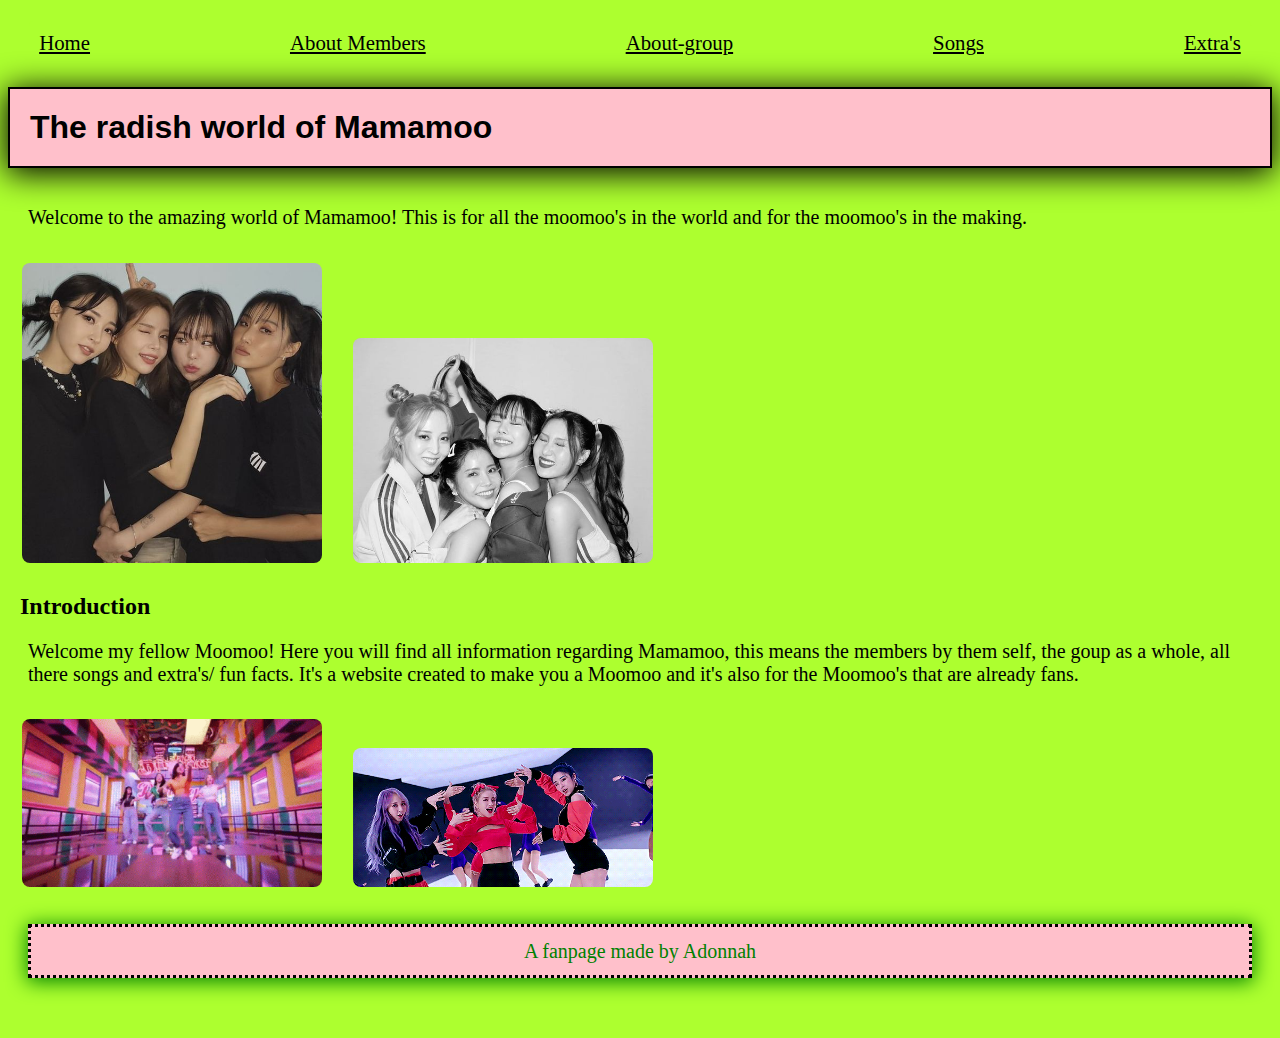
<file: index.html>
<!DOCTYPE html>
<html lang="en">
<head>
    <meta charset="UTF-8">
    <meta name="viewport" content="width=device-width, initial-scale=1.0">
    <title>The world of Mamamoo </title>
    <link rel="stylesheet" href="css/style.css">
</head>
<body>

    <header>

        <nav>
            <ul>
                    <li><a href="index.html">Home</a></li>
                    <li><a href="about-members.html">About Members</a></li> 
                    <li><a href="about-group.html">About-group</a></li> 
                    <li><a href="songs.html">Songs</a></li> 
                    <li><a href="extras.html">Extra's</a></li> 
            </ul>
        </nav>
    </header>

    <main>
        
        <section> 
            <h1>The radish world of Mamamoo</h1>
            <p>Welcome to the amazing world of Mamamoo! This is for all the moomoo's in the world and for the moomoo's in the making. </p>
            <img src="Images/mamamoopic1.jpg" alt="group picture of mamamoo">
            <img src="Images/mamamoolove.jpg" alt="group picture of mamamoo in back and white">
        </section>

        <section>
            <h2>Introduction</h2>
            <p>Welcome my fellow Moomoo! Here you will find all information regarding Mamamoo, this means the members by them self, the goup as a whole, all there songs and extra's/ fun facts.
                It's a website created to make you a Moomoo and it's also for the Moomoo's that are already fans.</p>
                <img src="Images/mamamoogif3.gif" alt="gif of mamamoo dingga video">
                <img src="Images/mamamoo2.gif" alt="gif of mamamoo hip video">

        </section>

        <aside></aside>
    </main>

    <footer>
      <p>
        A fanpage made by Adonnah 
      </p>
    </footer>
</body>
</html>
</file>
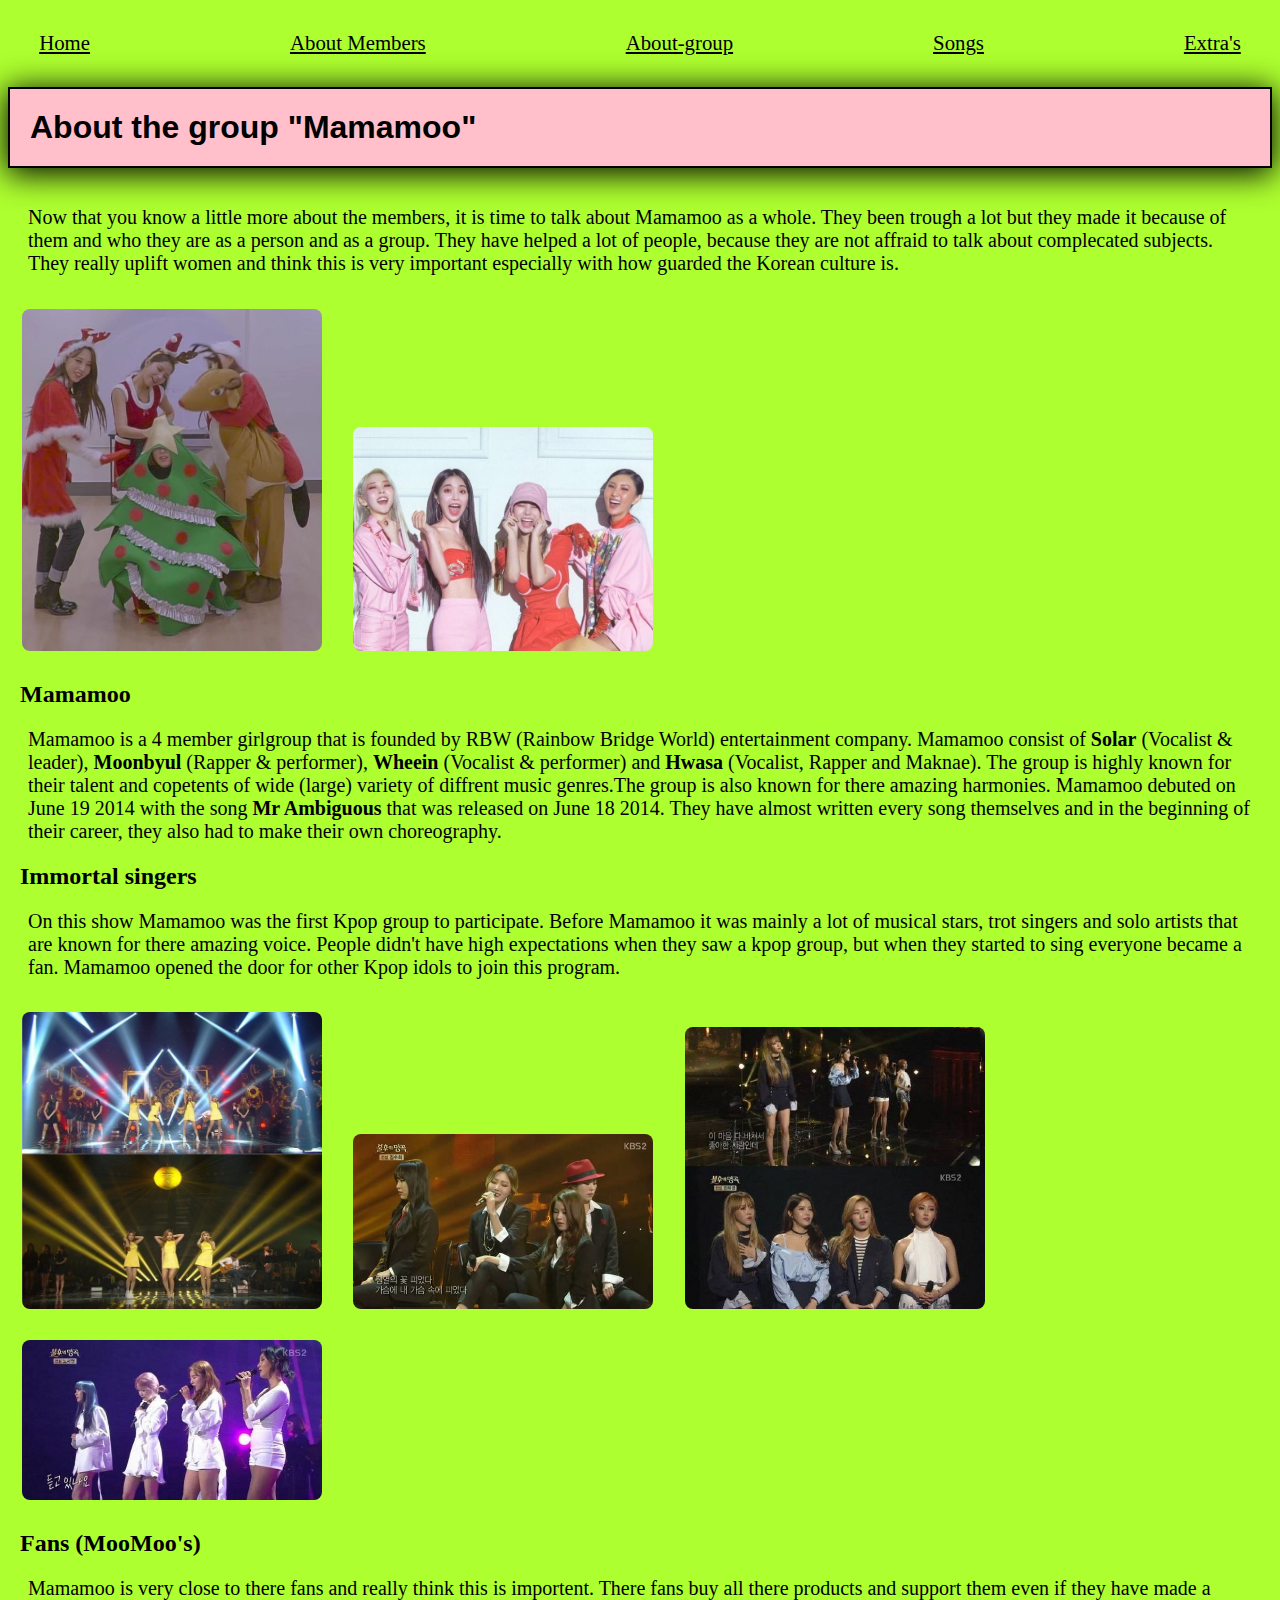
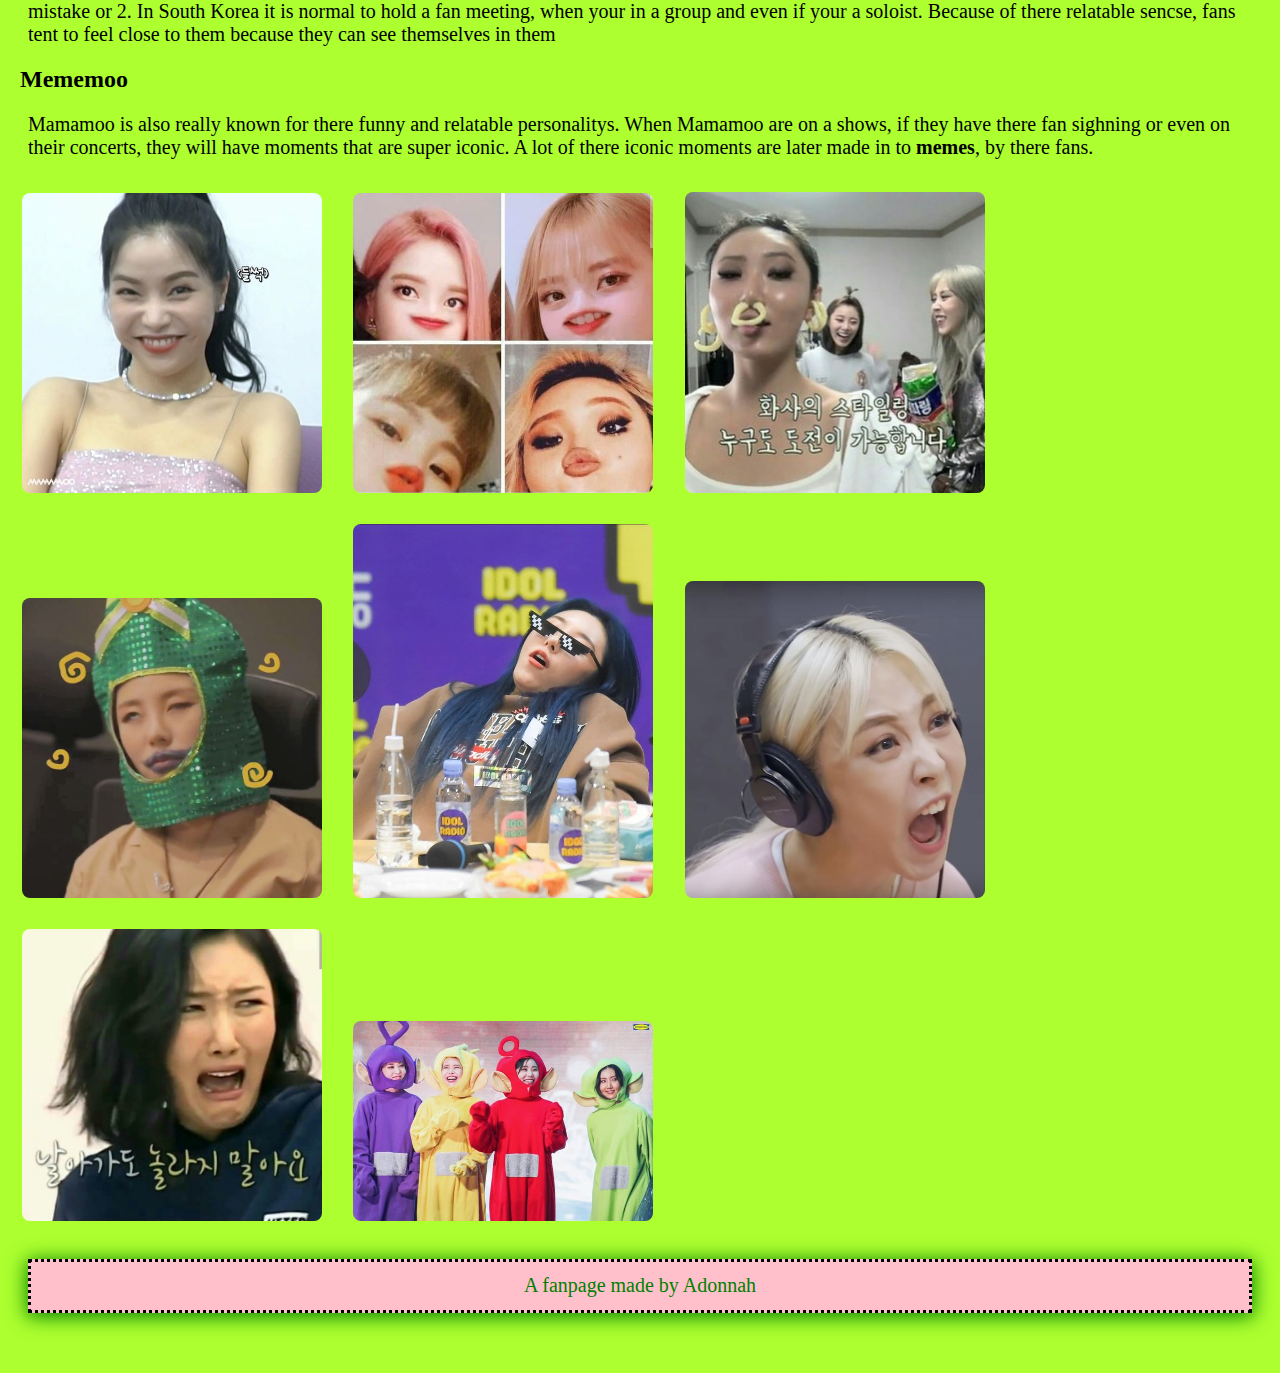
<file: about-group.html>
<!DOCTYPE html>
<html lang="en">
<head>
    <meta charset="UTF-8">
    <meta name="viewport" content="width=device-width, initial-scale=1.0">
    <title>About Group</title>
    <link rel="stylesheet" href="css/style.css">
</head>
<body>
   
    <header>
        <nav>
            <ul>
                    <li><a href="index.html">Home</a></li>
                    <li><a href="about-members.html">About Members</a></li> 
                    <li><a href="about-group.html">About-group</a></li> 
                    <li><a href="songs.html">Songs</a></li> 
                    <li><a href="extras.html">Extra's</a></li> 
            </ul>
        </nav>
    </header>

<main>

    <section> 
        <h1>About the group "Mamamoo"</h1>
        <p>Now that you know a little more about the members, it is time to talk about Mamamoo as a whole. They been trough a lot but they made it because of them and who they are as a person and as a group. They have helped a lot of people, because they are not affraid to talk about complecated subjects. 
           They really uplift women and think this is very important especially with how guarded the Korean culture is. </p>
    </section>
    <img src="Images/mememoo1.jpg" alt="christmas costume">
    <img src="Images/mamamoo2.jpg" alt="group picture of mamamoo">

    <section>
        <h2>Mamamoo</h2>
        <p>Mamamoo is a 4 member girlgroup that is founded by RBW (Rainbow Bridge World) entertainment company. Mamamoo consist of <Strong>Solar</Strong> (Vocalist & leader), <strong>Moonbyul</strong> (Rapper & performer), <strong>Wheein</strong> (Vocalist & performer) and <strong>Hwasa</strong> (Vocalist, Rapper and Maknae). 
           The group is highly known for their talent and copetents of wide (large) variety of diffrent music genres.The group is also known for there amazing harmonies. Mamamoo debuted on June 19 2014 with the song <strong>Mr Ambiguous</strong> that was released on June 18 2014. They have almost written every song themselves and in the beginning of their career, they also had to make their own choreography. 
        </p>
    </section>

    <section>
        <h2>Immortal singers</h2>
        <p>On this show Mamamoo was the first Kpop group to participate. Before Mamamoo it was mainly a lot of musical stars, trot singers and solo artists that are known for there amazing voice.
           People didn't have high expectations when they saw a kpop group, but when they started to sing everyone became a fan. Mamamoo opened the door for other Kpop idols to join this program. </p>
        <img src="Images/mamamooimmortal1.jpg" alt="mamamoo on stage">
        <img src="Images/immortalsongs1.jpg" alt="mamamoo on stage singing">
        <img src="Images/mamamooimmortal2.jpg" alt="mamamoo on stage performing">
        <img src="Images/immortalsongs.jpg" alt="mamamoo singing">
    </section>

    <section>
        <h2>Fans (MooMoo's)</h2>
        <p>Mamamoo is very close to there fans and really think this is importent. There fans buy all there products and support them even if they have made a mistake or 2. In South Korea it is normal to hold a fan meeting, when your in a group and even if your a soloist. 
           Because of there relatable sencse, fans tent to feel close to them because they can see themselves in them</p>
    </section>

    <section>
        <h2>Mememoo</h2>
        <p>Mamamoo is also really known for there funny and relatable personalitys. When Mamamoo are on a shows, if they have there fan sighning or even on their concerts, they will have moments that are super iconic. A lot of there iconic moments are later made in to <strong>memes</strong>, by there fans.</p>
        <img src="Images/mememoo9.jpg" alt="funny solar">
        <img src="Images/mememoo11.jpg" alt="funny picture of all the members">
        <img src="Images/mememoo.jpg" alt="hwasa with chips on her ears">
        <img src="Images/mememoo8.jppg.jpg" alt="funny wheein picture">
        <img src="Images/wheeinmeme.jpg" alt="Wheein meme">
        <img src="Images/mememoo5.jpg" alt="moonbyul funny picture">
        <img src="Images/mememoo3.jpg" alt="hwasa funny picture">
        <img src="Images/mamamoo31.jpg" alt="teletubies costume">
    </section>

    <aside></aside>
</main>
<footer>
    <p>
      A fanpage made by Adonnah 
    </p>
  </footer> 
</body>  
</html>
</file>
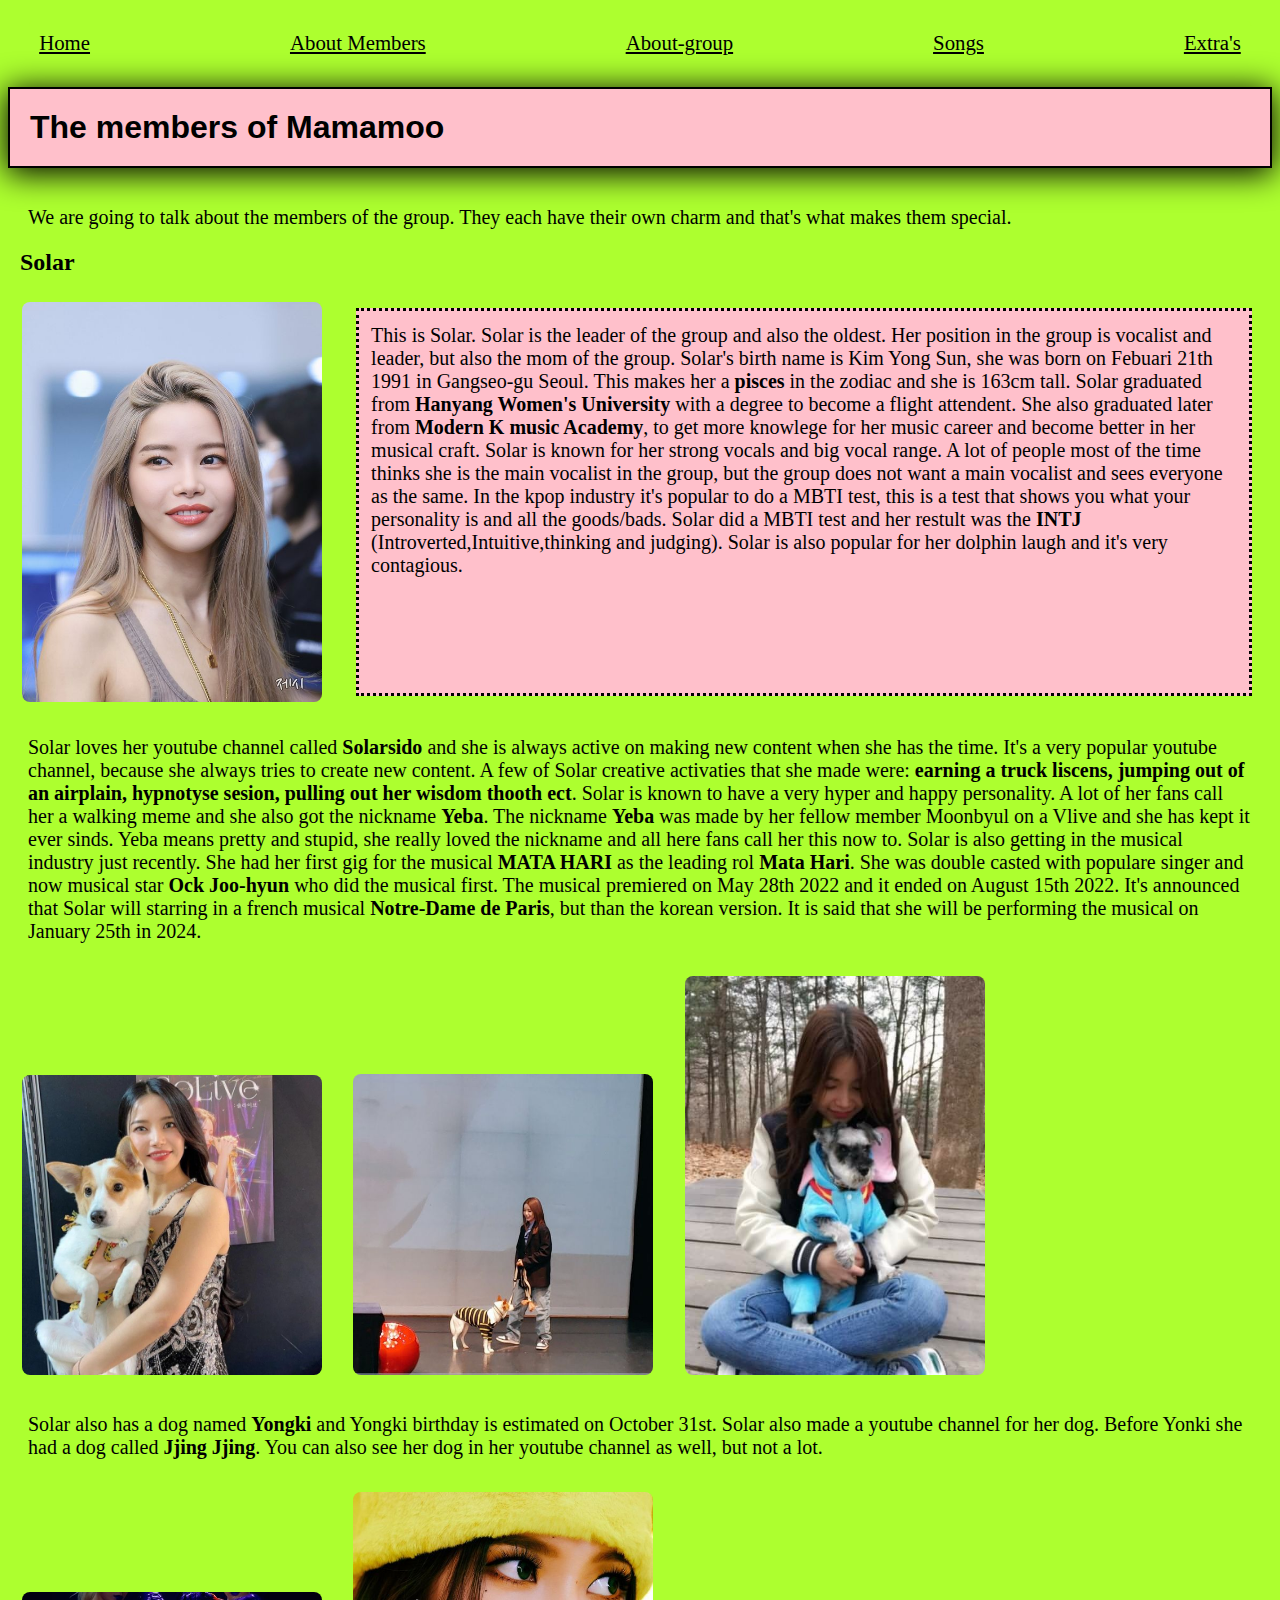
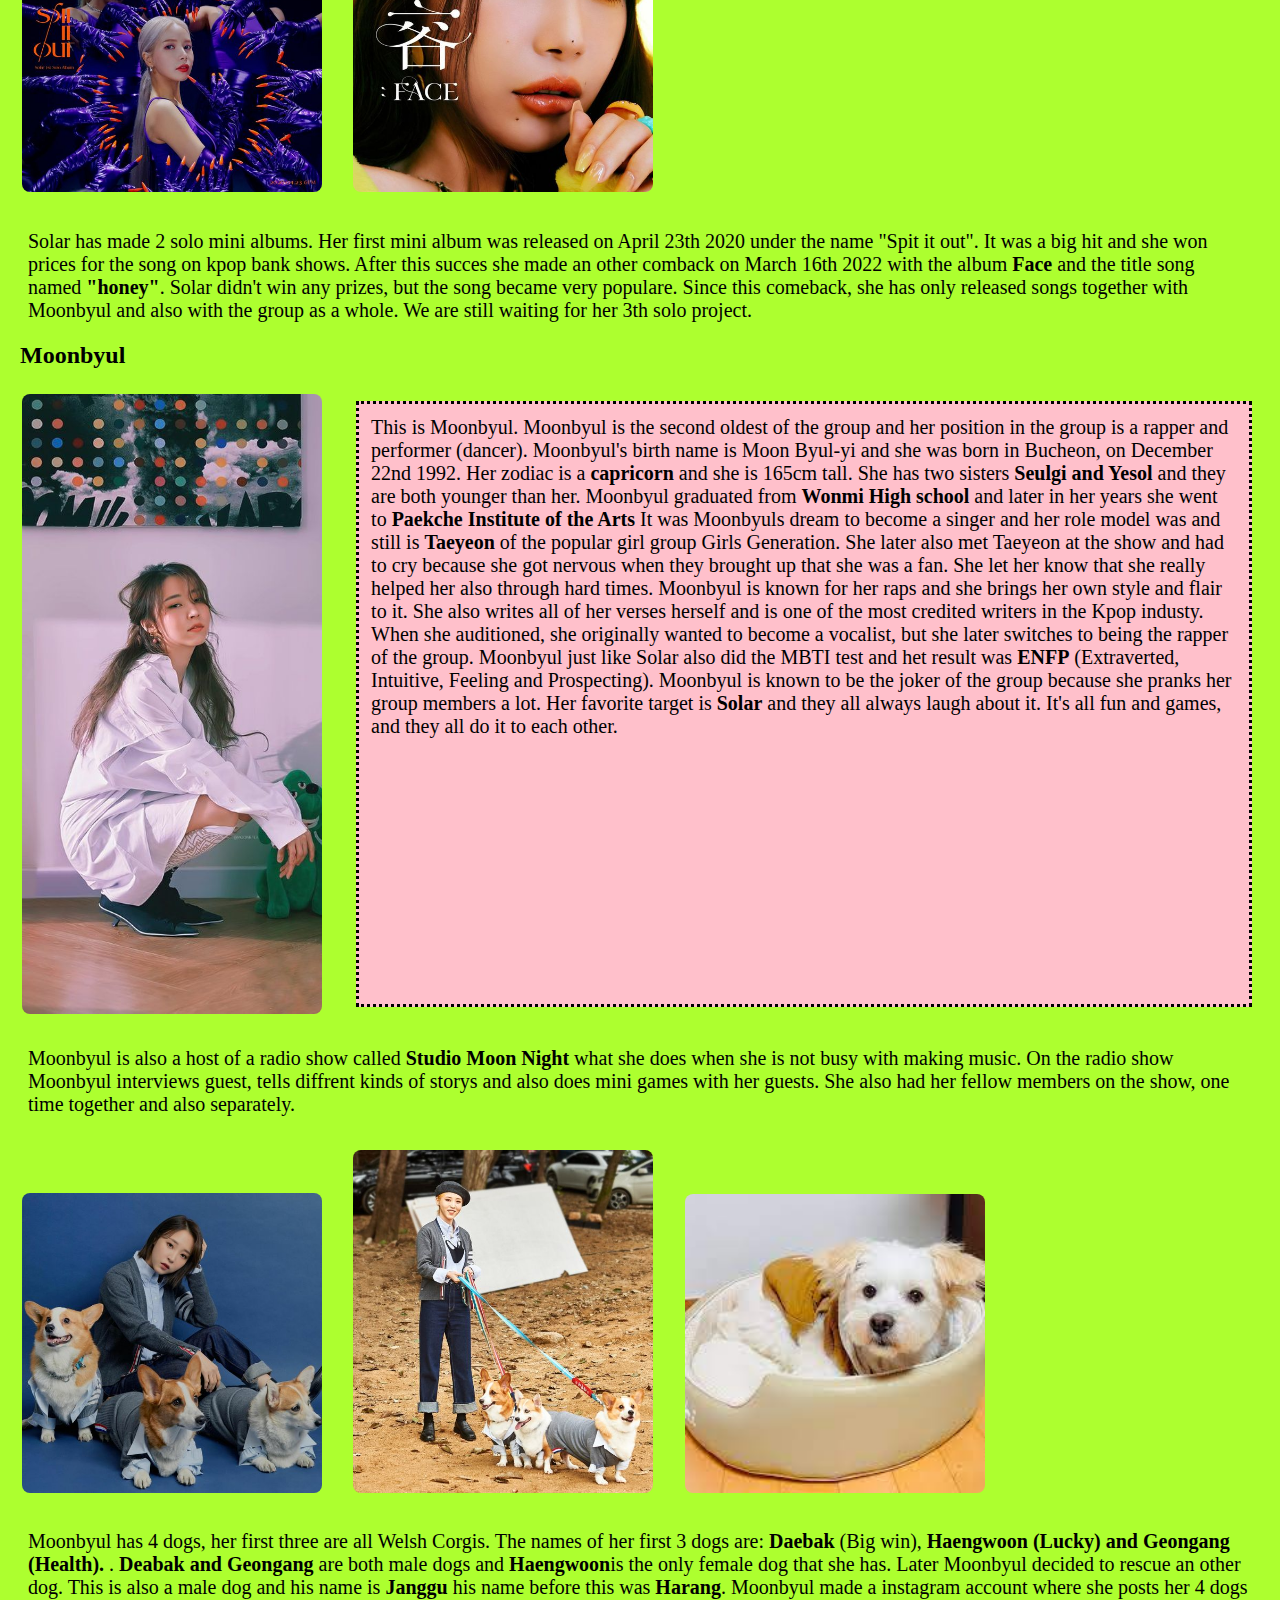
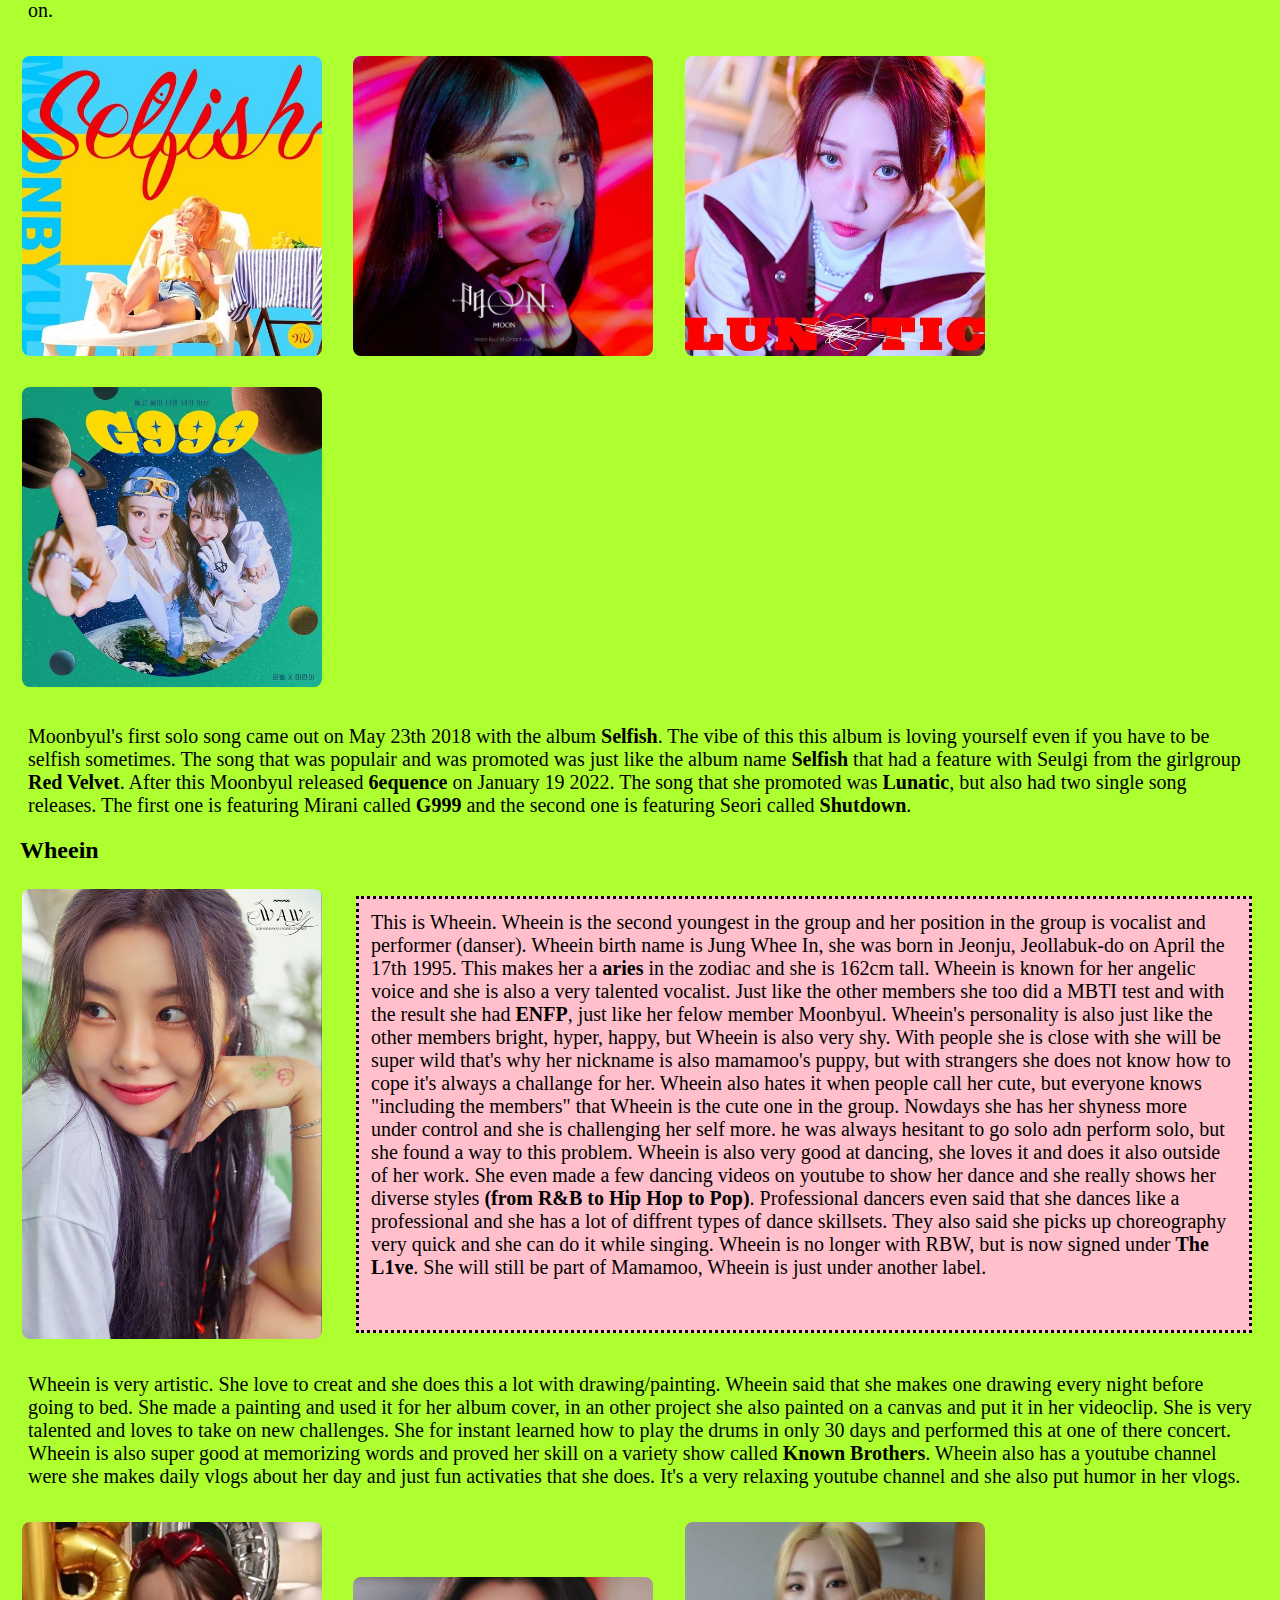
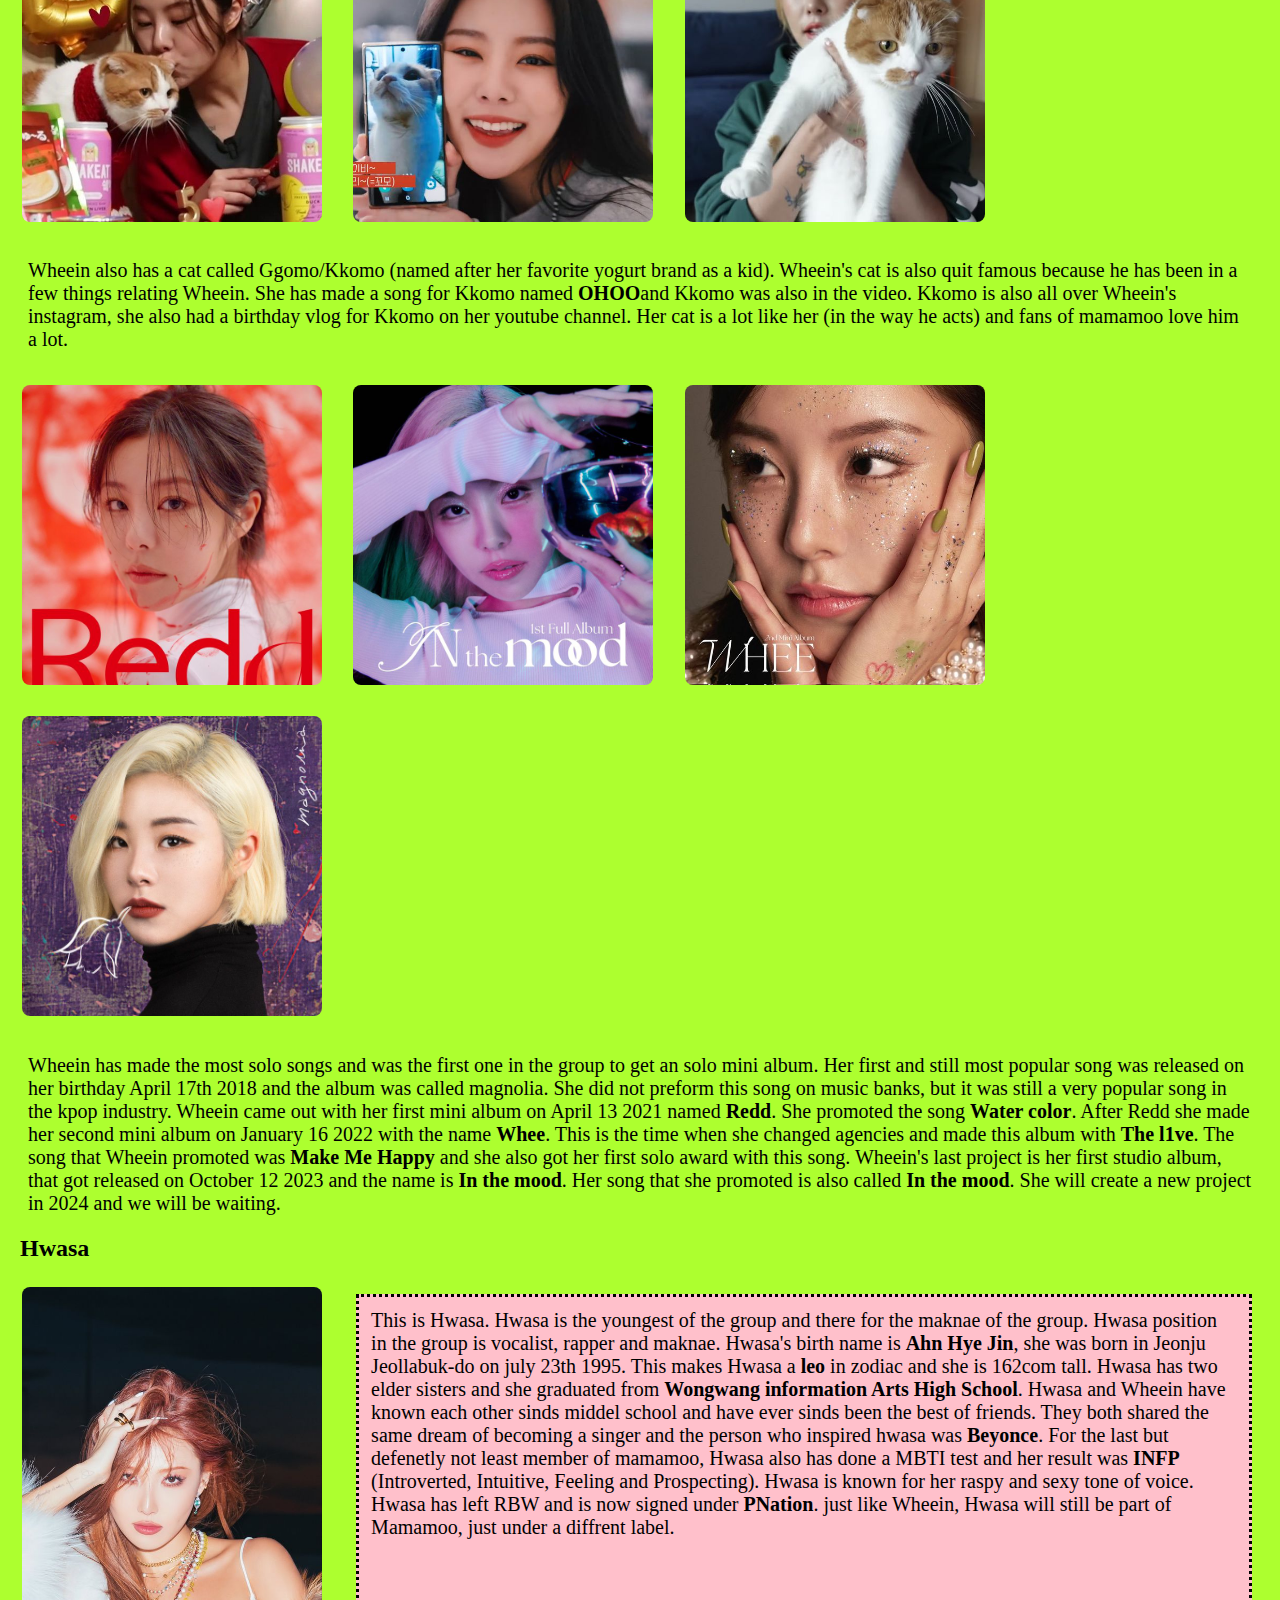
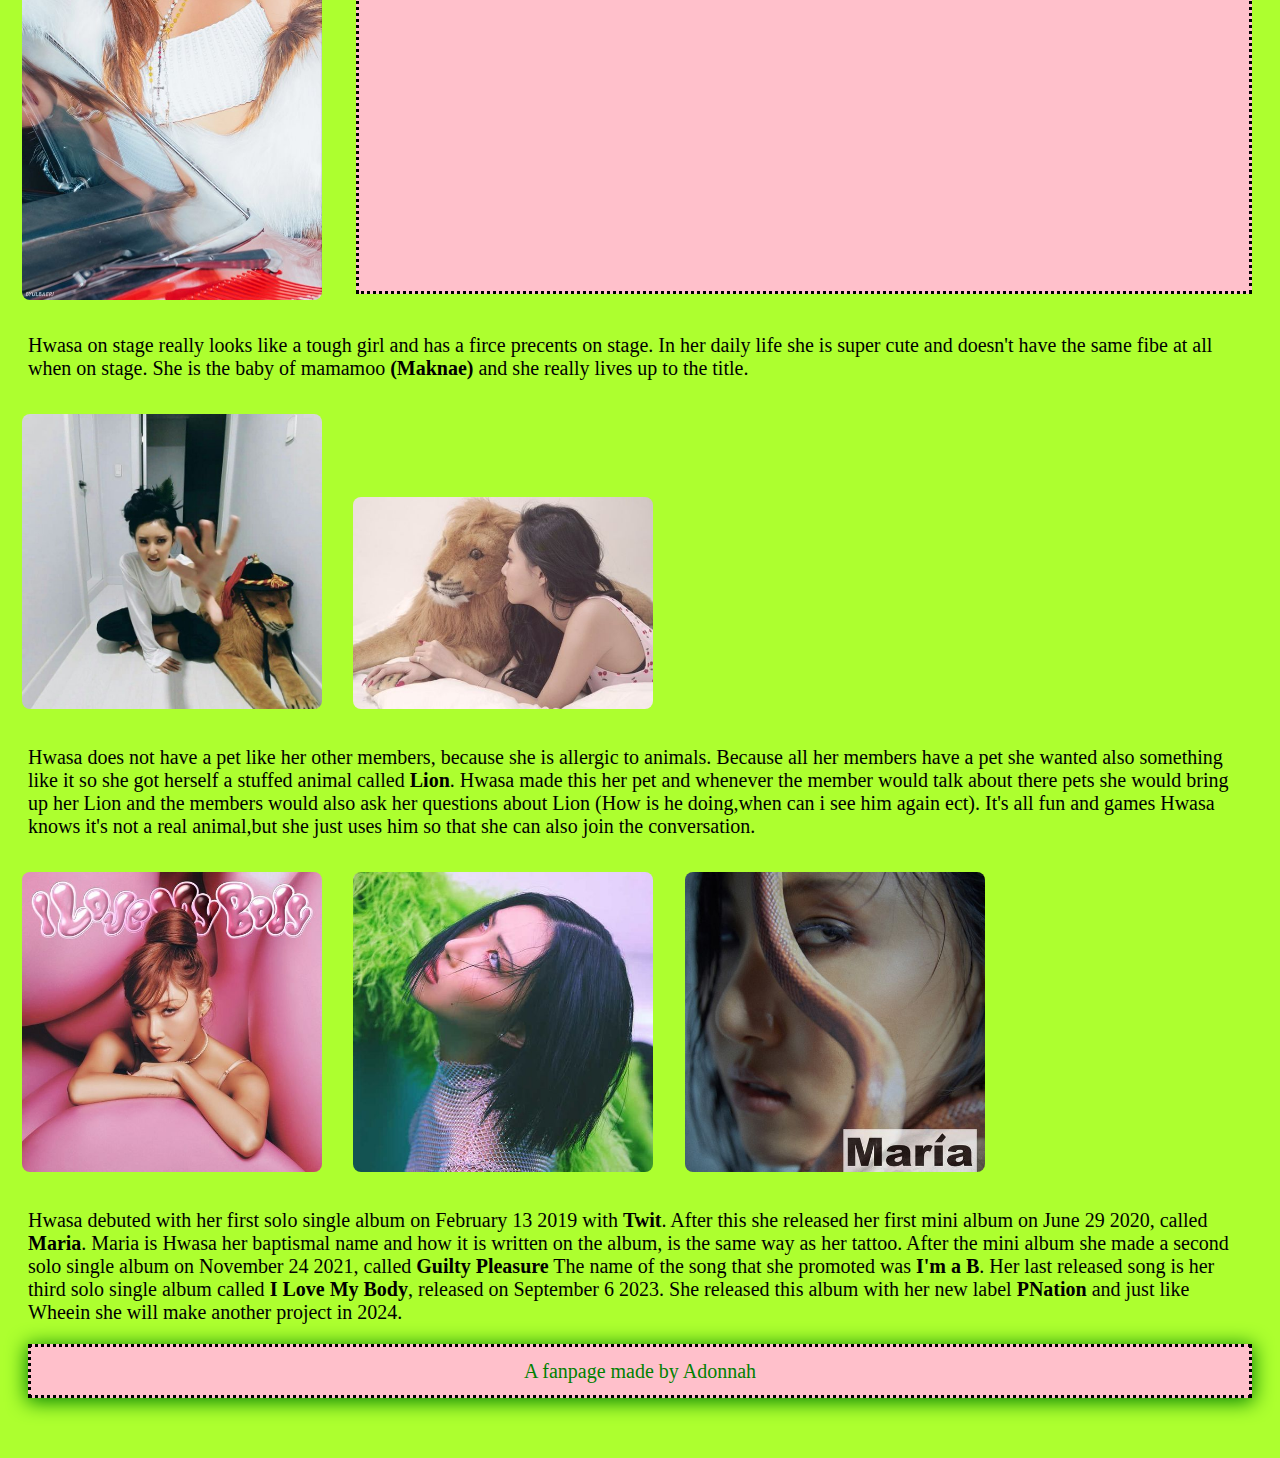
<file: about-members.html>
<!DOCTYPE html>
<html lang="en">
<head>
    <meta charset="UTF-8">
    <meta name="viewport" content="width=device-width, initial-scale=1.0">
    <title>About Members</title>
    <link rel="stylesheet" href="css/style.css">
</head>
<body>

    <header>
        <nav>
            <ul>
                <li><a href="index.html">Home</a></li>
                <li><a href="about-members.html">About Members</a></li> 
                <li><a href="about-group.html">About-group</a></li> 
                <li><a href="songs.html">Songs</a></li> 
                <li><a href="extras.html">Extra's</a></li> 
            </ul>
        </nav>
    </header>
    
    <main>
        <section>
            <h1>The members of Mamamoo</h1>
            <p>We are going to talk about the members of the group. They each have their own charm and that's what makes them special.</p>
        </section>

        <section>
            <h2>Solar</h2>
            <div class="Plaatjetekst">
        
                <img class="img_solar" src="Images/solar.jpg" alt="solar mamamoo">
                <p class="one">This is Solar. Solar is the leader of the group and also the oldest. Her position in the group is vocalist and leader, but also the mom of the group. Solar's birth name is Kim Yong Sun, she was born on Febuari 21th 1991 in Gangseo-gu Seoul. This makes her a <strong>pisces</strong> in the zodiac and she is 163cm tall. 
                Solar graduated from <strong>Hanyang Women's University</strong> with a degree to become a flight attendent. She also graduated later from <strong>Modern K music Academy</strong>, to get more knowlege for her music career and become better in her musical craft. Solar is known for her strong vocals and big vocal range. 
                A lot of people most of the time thinks she is the main vocalist in the group, but the group does not want a main vocalist and sees everyone as the same. In the kpop industry it's popular to do a MBTI test, this is a test that shows you what your personality is and all the goods/bads. Solar did a MBTI test and her restult was the <strong>INTJ</strong> (Introverted,Intuitive,thinking and judging).
                Solar is also popular for her dolphin laugh and it's very contagious.</p>
            </div>
            

            <p>Solar loves her youtube channel called <strong>Solarsido</strong> and she is always active on making new content when she has the time. It's a very popular youtube channel, because she always tries to create new content. A few of Solar creative activaties that she made were: <strong>earning a truck liscens, jumping out of an airplain, hypnotyse sesion, pulling out her wisdom thooth ect</strong>.
                Solar is known to have a very hyper and happy personality. A lot of her fans call her a walking meme and she also got the nickname <strong>Yeba</strong>. The nickname <strong>Yeba</strong> was made by her fellow member Moonbyul on a Vlive and she has kept it ever sinds. Yeba means pretty and stupid, she really loved the nickname and all here fans call her this now to.
                Solar is also getting in the musical industry just recently. She had her first gig for the musical <strong>MATA HARI</strong> as the leading rol <strong>Mata Hari</strong>. She was double casted with populare singer and now musical star <strong>Ock Joo-hyun</strong> who did the musical first. The musical premiered on May 28th 2022 and it ended on August 15th 2022.
                It's announced that Solar will starring in a french musical <strong>Notre-Dame de Paris</strong>, but than the korean version. It is said that she will be performing the musical on January 25th in 2024. </p>
            
                <img src="Images/solardog.jpg" alt="solar holding yongki">
                <img src="Images/solardog2.jpg" alt="solar and yonki">
                <img src="Images/solardog1.jpg" alt="solar holding jjing">

                <p> Solar also has a dog named <strong>Yongki</strong> and Yongki birthday is estimated on October 31st. Solar also made a youtube channel for her dog. Before Yonki she had a dog called <strong>Jjing Jjing</strong>. You can also see her dog in her youtube channel as well, but not a lot.  </p>
                <img src="Images/solarsolo.jpg" alt="album cover spit it out ">
                <img src="Images/solarsolo1.jpg" alt="album cover face">
                <p>Solar has made 2 solo mini albums. Her first mini album was released on April 23th 2020 under the name "Spit it out". It was a big hit and she won  prices for the song on kpop bank shows. After this succes she made an other comback on March 16th 2022 with the album <strong>Face</strong> and the title song named <strong>"honey"</strong>. Solar didn't win any prizes, but the song became very populare.
                    Since this comeback, she has only released songs together with Moonbyul and also with the group as a whole. We are still waiting for her 3th solo project.</p>
        </section>

        <section>
            <h2>Moonbyul</h2>
            <div class="Plaatjetekst2">

            <img class="img_moonbyul" src="Images/moonbyul1.jpg" alt="moonbyul mamamoo">
            <p class="two">This is Moonbyul. Moonbyul is the second oldest of the group and her position in the group is a rapper and performer (dancer). Moonbyul's birth name is Moon Byul-yi and she was born in Bucheon, on December 22nd 1992. Her zodiac is a <strong>capricorn</strong> and she is 165cm tall. She has two sisters <strong>Seulgi and Yesol</strong> and they are both younger than her. 
                Moonbyul graduated from <strong>Wonmi High school</strong> and later in her years she went to <strong>Paekche Institute of the Arts</strong> It was Moonbyuls dream to become a singer and her role model was and still is <strong>Taeyeon</strong> of the popular girl group Girls Generation. She later also met Taeyeon at the show and had to cry because she got nervous when they brought up that she was a fan. 
                She let her know that she really helped her also through hard times. Moonbyul is known for her raps and she brings her own style and flair to it. She also writes all of her verses herself and is one of the most credited writers in the Kpop industy. When she auditioned, she originally wanted to become a vocalist, but she later switches to being the rapper of the group.  
                Moonbyul just like Solar also did the MBTI test and het result was <strong>ENFP</strong> (Extraverted, Intuitive, Feeling and Prospecting). Moonbyul is known to be the joker of the group because she pranks her group members a lot. Her favorite target is <strong>Solar</strong> and they all always laugh about it. It's all fun and games, and they all do it to each other. </p>
            </div>
            <p>Moonbyul is also a host of a radio show called <strong>Studio Moon Night</strong> what she does when she is not busy with making music. On the radio show Moonbyul interviews guest, tells diffrent kinds of storys and also does mini games with her guests. She also had her fellow members on the show, one time together and also separately.</p>
            <img src="Images/moonpup.jpg" alt="moonbyul sitting with her dogs">
            <img src="Images/moonpup1.jpg" alt="moonbyul standing with her dogs">
            <img src="Images/moonbyuldog.jpg" alt="moonbyul's newest dog">
            <p>Moonbyul has 4 dogs, her first three are all Welsh Corgis. The names of her first 3 dogs are: <strong>Daebak</strong> (Big win), <strong>Haengwoon (Lucky) and <strong>Geongang</strong> (Health). </strong>. <strong>Deabak and Geongang</strong> are both male dogs and <strong>Haengwoon</strong>is the only female dog that she has.
               Later Moonbyul decided to rescue an other dog. This is also a male dog and his name is <strong>Janggu</strong> his name before this was <strong>Harang</strong>. Moonbyul made a instagram account where she posts her 4 dogs on.</p>
            <img src="Images/moonbyul3.jpg" alt="album cover selfish">
            <img src="Images/moonbyulsolo.jpg" alt="album cover moon">
            <img src="Images/moonbyulsolo1.jpg" alt="album cover lunatic">
            <img src="Images/moonbyulsolo2.jpg" alt="album cover g999">
            <p>Moonbyul's first solo song came out on May 23th 2018 with the album <strong>Selfish</strong>. The vibe of this this album is loving yourself even if you have to be selfish sometimes. The song that was populair and was promoted was just like the album name <strong>Selfish</strong> that had a feature with Seulgi from the girlgroup <strong>Red Velvet</strong>.
               After this Moonbyul released <strong>6equence</strong> on January 19 2022. The song that she promoted was <strong>Lunatic</strong>, but also had two single song releases. The first one is featuring Mirani called <strong>G999</strong> and the second one is featuring Seori called <strong>Shutdown</strong>. </p>
        </section>

        <section>
            <h2>Wheein</h2>
            <div class="Plaatjetekst3">
            <img src="Images/1wheein.jpg" alt="wheein mamamoo">
            <p class="three">This is Wheein. Wheein is the second youngest in the group and her position in the group is vocalist and performer (danser). Wheein birth name is Jung Whee In, she was born in Jeonju, Jeollabuk-do on April the 17th 1995. This makes her a <strong>aries</strong> in the zodiac and she is 162cm tall. Wheein is known for her angelic voice and she is also a very talented vocalist. Just like the other members she too did a MBTI test and with the result she had <strong>ENFP</strong>, just like her felow member Moonbyul. Wheein's personality is also just like the other members bright, hyper, happy, but Wheein is also very shy. 
                With people she is close with she will be super wild that's why her nickname is also mamamoo's puppy, but with strangers she does not know how to cope it's always a challange for her. Wheein also hates it when people call her cute, but everyone knows "including the members" that Wheein is the cute one in the group.
                Nowdays she has her shyness more under control and she is challenging her self more. he was always hesitant to go solo adn perform solo, but she found a way to  this problem. Wheein is also very good at dancing, she loves it and does it also outside of her work. She even made a few dancing videos on youtube to show her dance and she really shows her diverse styles <strong>(from R&B to Hip Hop to Pop)</strong>. Professional dancers even said that she dances like a professional and she has a lot of diffrent types of dance skillsets. They also said she picks up choreography very quick and she can do it while singing.
                Wheein is no longer with RBW, but is now signed under <strong>The L1ve</strong>. She will still be part of Mamamoo, Wheein is just under another label.</p>


            </div>

            <p>Wheein is very artistic. She love to creat and she does this a lot with drawing/painting. Wheein said that she makes one drawing every night before going to bed. She made a painting and used it for her album cover, in an other project she also painted on a canvas and put it in her videoclip. She is very talented and loves to take on new challenges.
                She for instant learned how to play the drums in only 30 days and performed this at one of there concert. Wheein is also super good at memorizing words and proved her skill on a variety show called <strong>Known Brothers</strong>. 
                Wheein also has a youtube channel were she makes daily vlogs about her day and just fun activaties that she does. It's a very relaxing youtube channel and she also put humor in her vlogs.</p>
                <img src="Images/ggomo1.jpg" alt="wheein kissing her cat kkomo">
                <img src="Images/ggomo.jpg" alt="wheein showing a foto of kkomo">
                <img src="Images/ggomo2.jpg" alt="wheein holding kkomo">
                <p>Wheein also has a cat called Ggomo/Kkomo (named after her favorite yogurt brand as a kid). Wheein's cat is also quit famous because he has been in a few things relating Wheein. She has made a song for Kkomo named <strong>OHOO</strong>and Kkomo was also in the video. Kkomo is also all over Wheein's instagram, she also had a birthday vlog for Kkomo on her youtube channel. Her cat is a lot like her (in the way he acts) and fans of mamamoo love him a lot.</p>
                <img src="Images/wheeinsolo.jpg" alt="album cover redd">
                <img src="Images/wheeinsolo2.jpg" alt=" album cover in the mood ">
                <img src="Images/wheeinsolo3.jpg" alt="album cover whee">
                <img src="Images/wheeinsolo4.jpg" alt="album cover magnolia">
                <p>Wheein has made the most solo songs and was the first one in the group to get an solo mini album. Her first and still most popular song was released on her birthday April 17th 2018 and the album was called magnolia. She did not preform this song on music banks, but it was still a very popular song in the kpop industry. 
                   Wheein came out with her first mini album on April 13 2021 named <strong>Redd</strong>. She promoted the song <strong>Water color</strong>. After Redd she made her second mini album on January 16 2022 with the name <strong>Whee</strong>. This is the time when she changed agencies and made this album with <strong>The l1ve</strong>. 
                   The song that Wheein promoted was <strong>Make Me Happy</strong> and she also got her first solo award with this song. Wheein's last project is her first studio album, that got released on October 12 2023 and the name is <strong>In the mood</strong>. Her song that she promoted is also called <strong>In the mood</strong>. She will create a new project in 2024 and we will be waiting. </p>
        </section>

        <section>
            <h2>Hwasa</h2>
            <div class="Plaatjetekst4">
            <img src="Images/hwasa.jpg" alt="hwasa mamamoo">
            <p class="four">This is Hwasa. Hwasa is the youngest of the group and there for the maknae of the group. Hwasa position in the group is vocalist, rapper and maknae. Hwasa's birth name is <strong>Ahn Hye Jin</strong>, she was born in Jeonju Jeollabuk-do on july 23th 1995. This makes Hwasa a <strong>leo</strong> in zodiac and she is 162com tall. Hwasa has two elder sisters and she graduated from <strong>Wongwang information Arts High School</strong>. 
                Hwasa and Wheein have known each other sinds middel school and have ever sinds been the best of friends. They both shared the same dream of becoming a singer and the person who inspired hwasa was <strong>Beyonce</strong>. For the last but defenetly not least member of mamamoo, Hwasa also has done a MBTI test and her result was <strong>INFP</strong> (Introverted, Intuitive, Feeling and Prospecting). Hwasa is known for her raspy and sexy tone of voice.  
                Hwasa has left RBW and is now signed under <strong>PNation</strong>. just like Wheein, Hwasa will still be part of Mamamoo, just under a diffrent label.</p>
            </div>
                <p>Hwasa on stage really looks like a tough girl and has a firce precents on stage. In her daily life she is super cute and doesn't have the same fibe at all when on stage. She is the baby of mamamoo <strong>(Maknae)</strong> and she really lives up to the title.  </p>
                 <img src="Images/lion.jpg" alt="hwasa with stuffed animal lion">
                 <img src="Images/lion1.jpg" alt="hwasa laying with lion">
                 <p>Hwasa does not have a pet like her other members, because she is allergic to animals. Because all her members have a pet she wanted also something like it so she got herself a stuffed animal called <strong>Lion</strong>. Hwasa made this her pet and whenever the member would talk about there pets she would bring up her Lion and the members would also ask her questions about Lion (How is he doing,when can i see him again ect).
                It's all fun and games Hwasa knows it's not a real animal,but she just uses him so that she can also join the conversation. </p>
            <img src="Images/hwasasolo.jpg" alt="album cover i love my body ">
            <img src="Images/hwasasolo1.jpg" alt="album cover guilty pleasure">
            <img src="Images/hwasasolo2.jpg" alt="album cover maria">
            <p>Hwasa debuted with her first solo single album on February 13 2019 with <strong>Twit</strong>. After this she released her first mini album on June 29 2020, called <strong>Maria</strong>. Maria is Hwasa her baptismal name and how it is written on the album, is the same way as her tattoo. After the mini album she made a second solo single album on November 24 2021, called <strong>Guilty Pleasure</strong> The name of the song that she promoted was <strong>I'm a B</strong>. Her last released song is her third solo single album called <strong>I Love My Body</strong>, released on September 6 2023. She released this album with her new label <strong>PNation</strong> and just like Wheein she will make another project in 2024.</p>
        </section>
    </main>
    <footer>
        <p>
          A fanpage made by Adonnah 
        </p>
      </footer>   
</body>
</html>
</file>
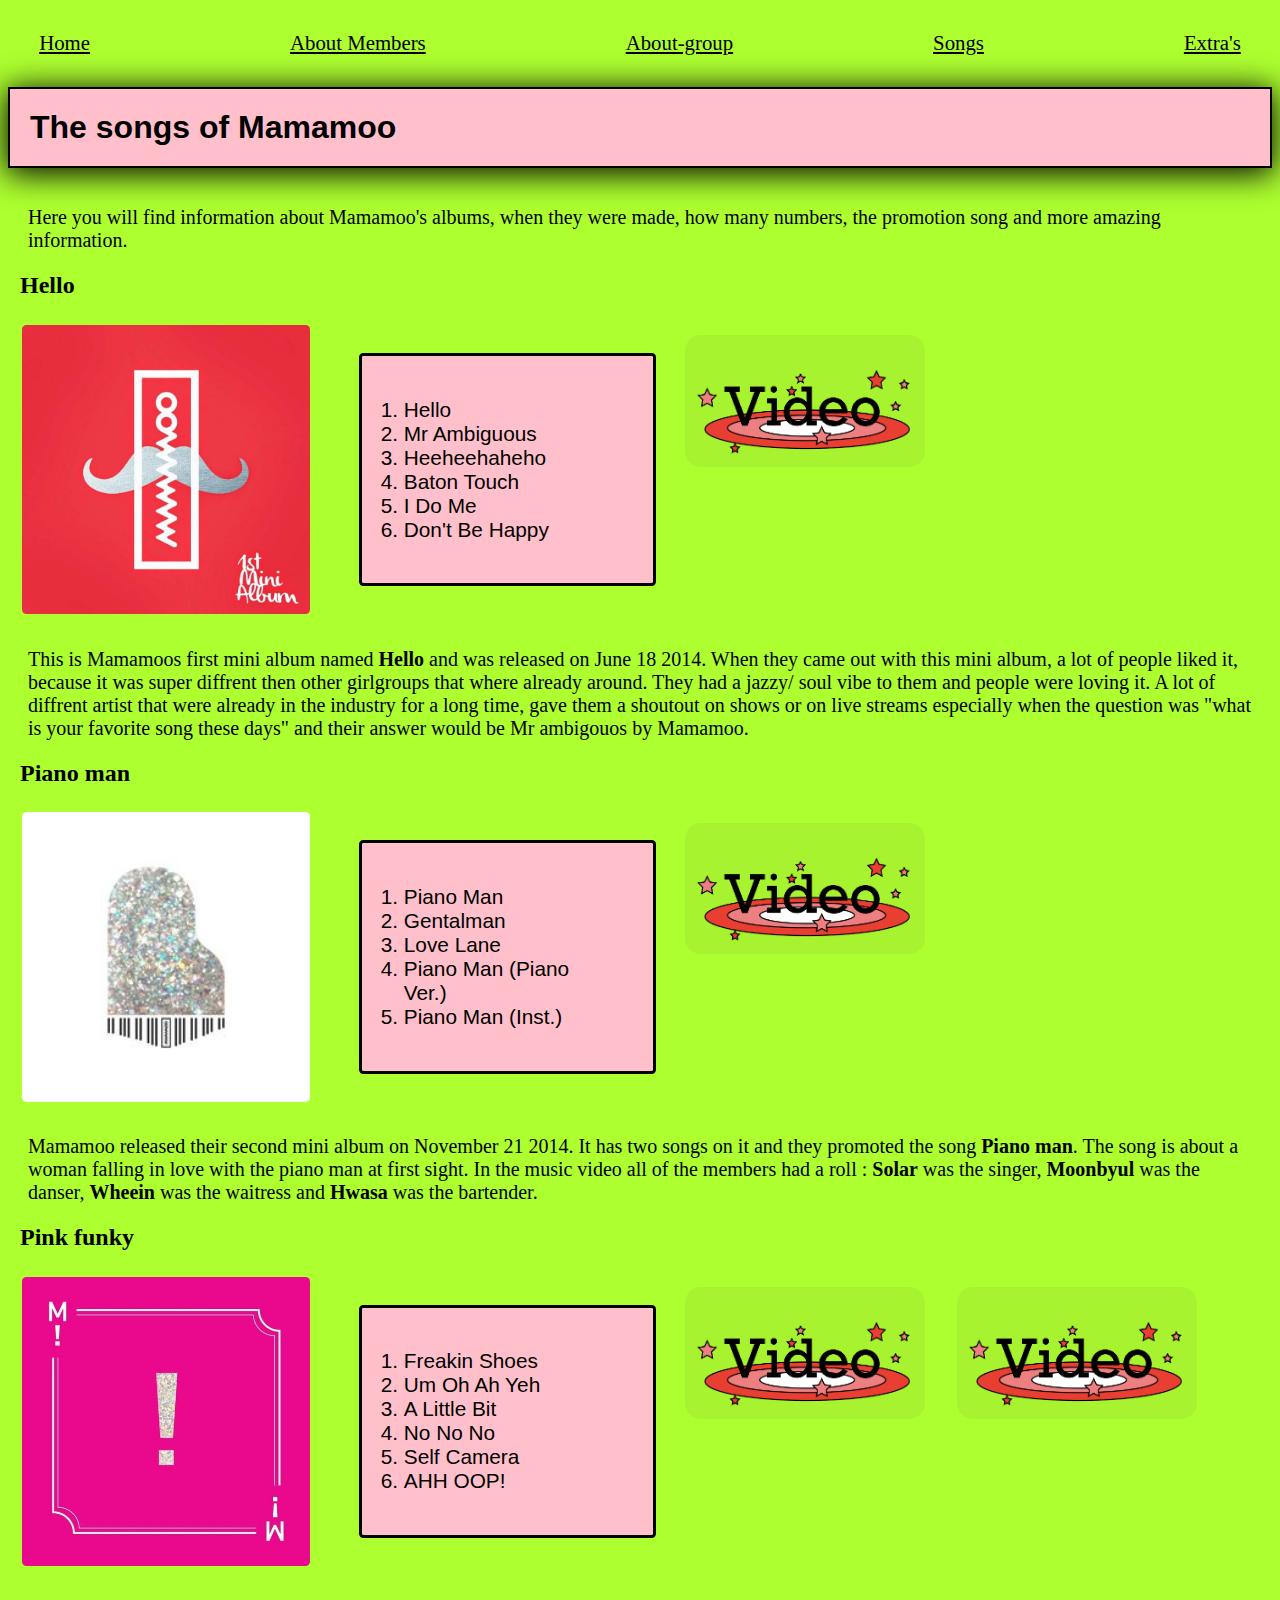
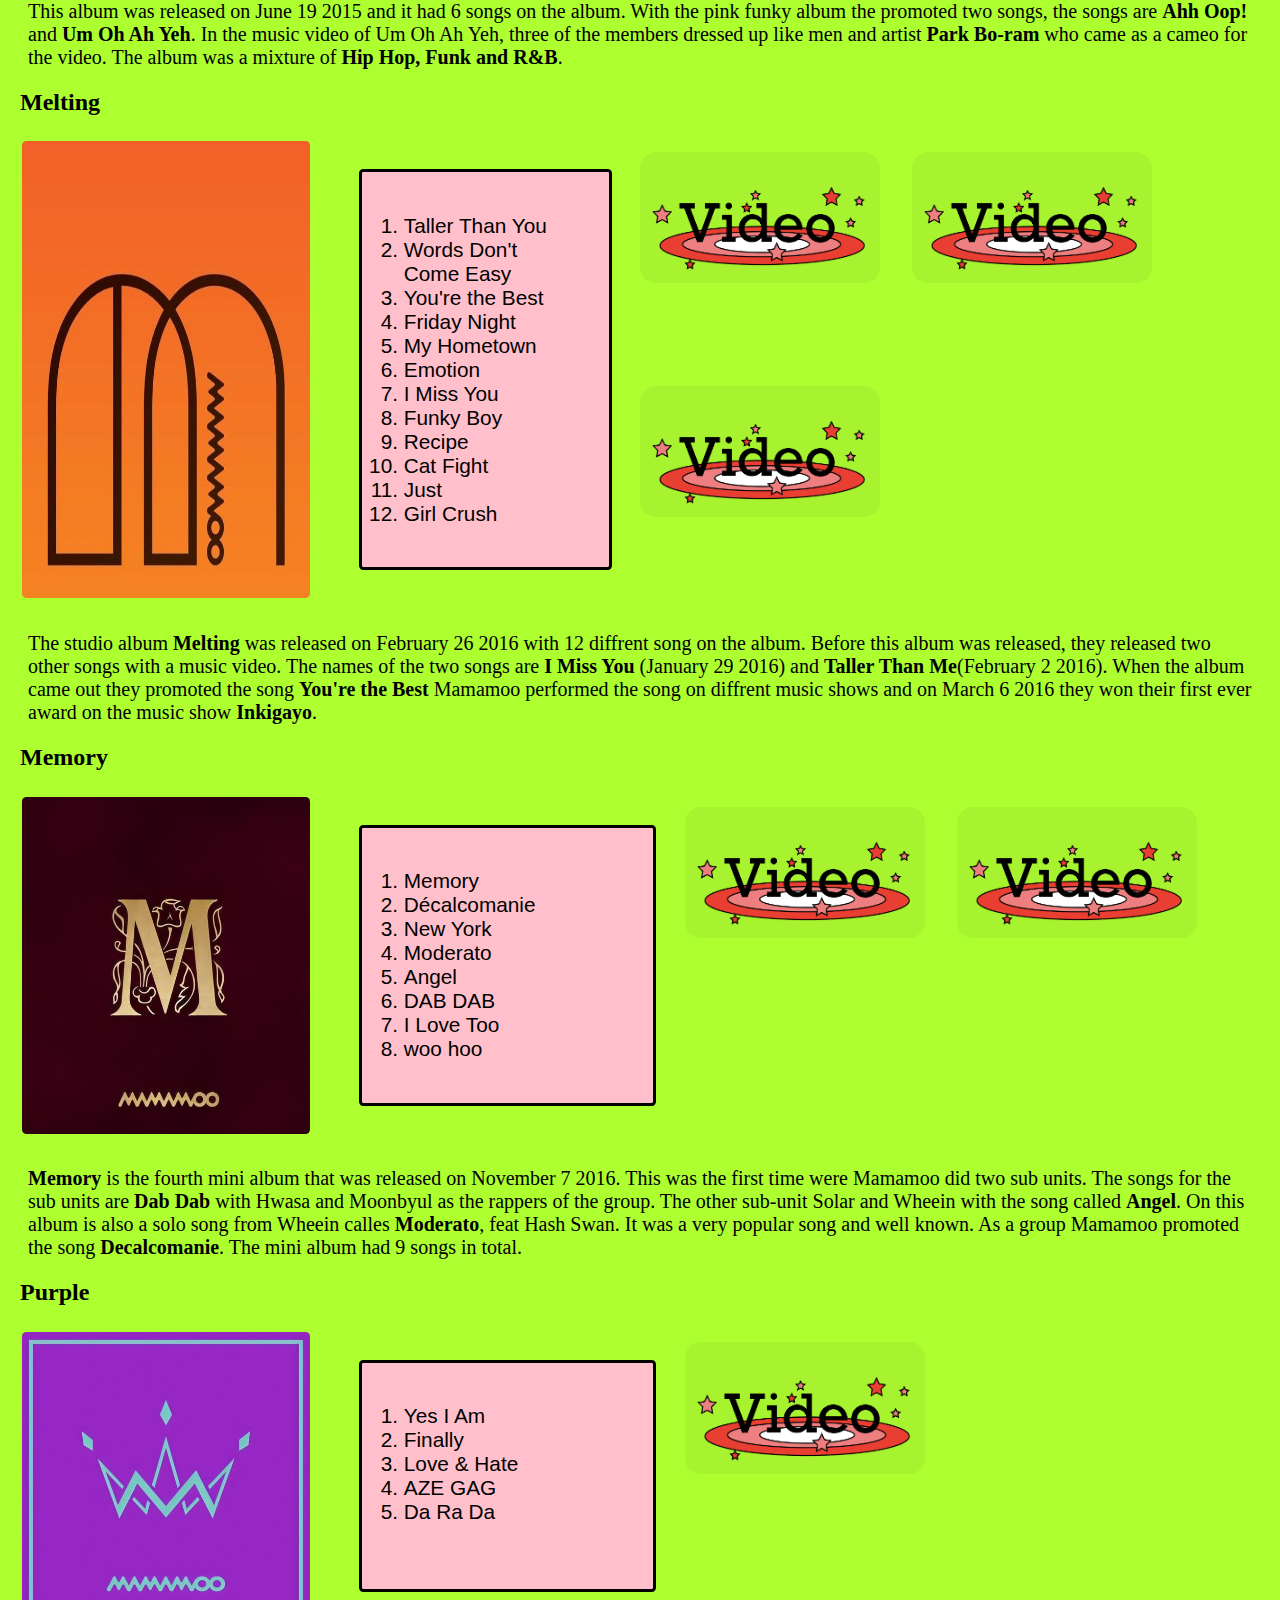
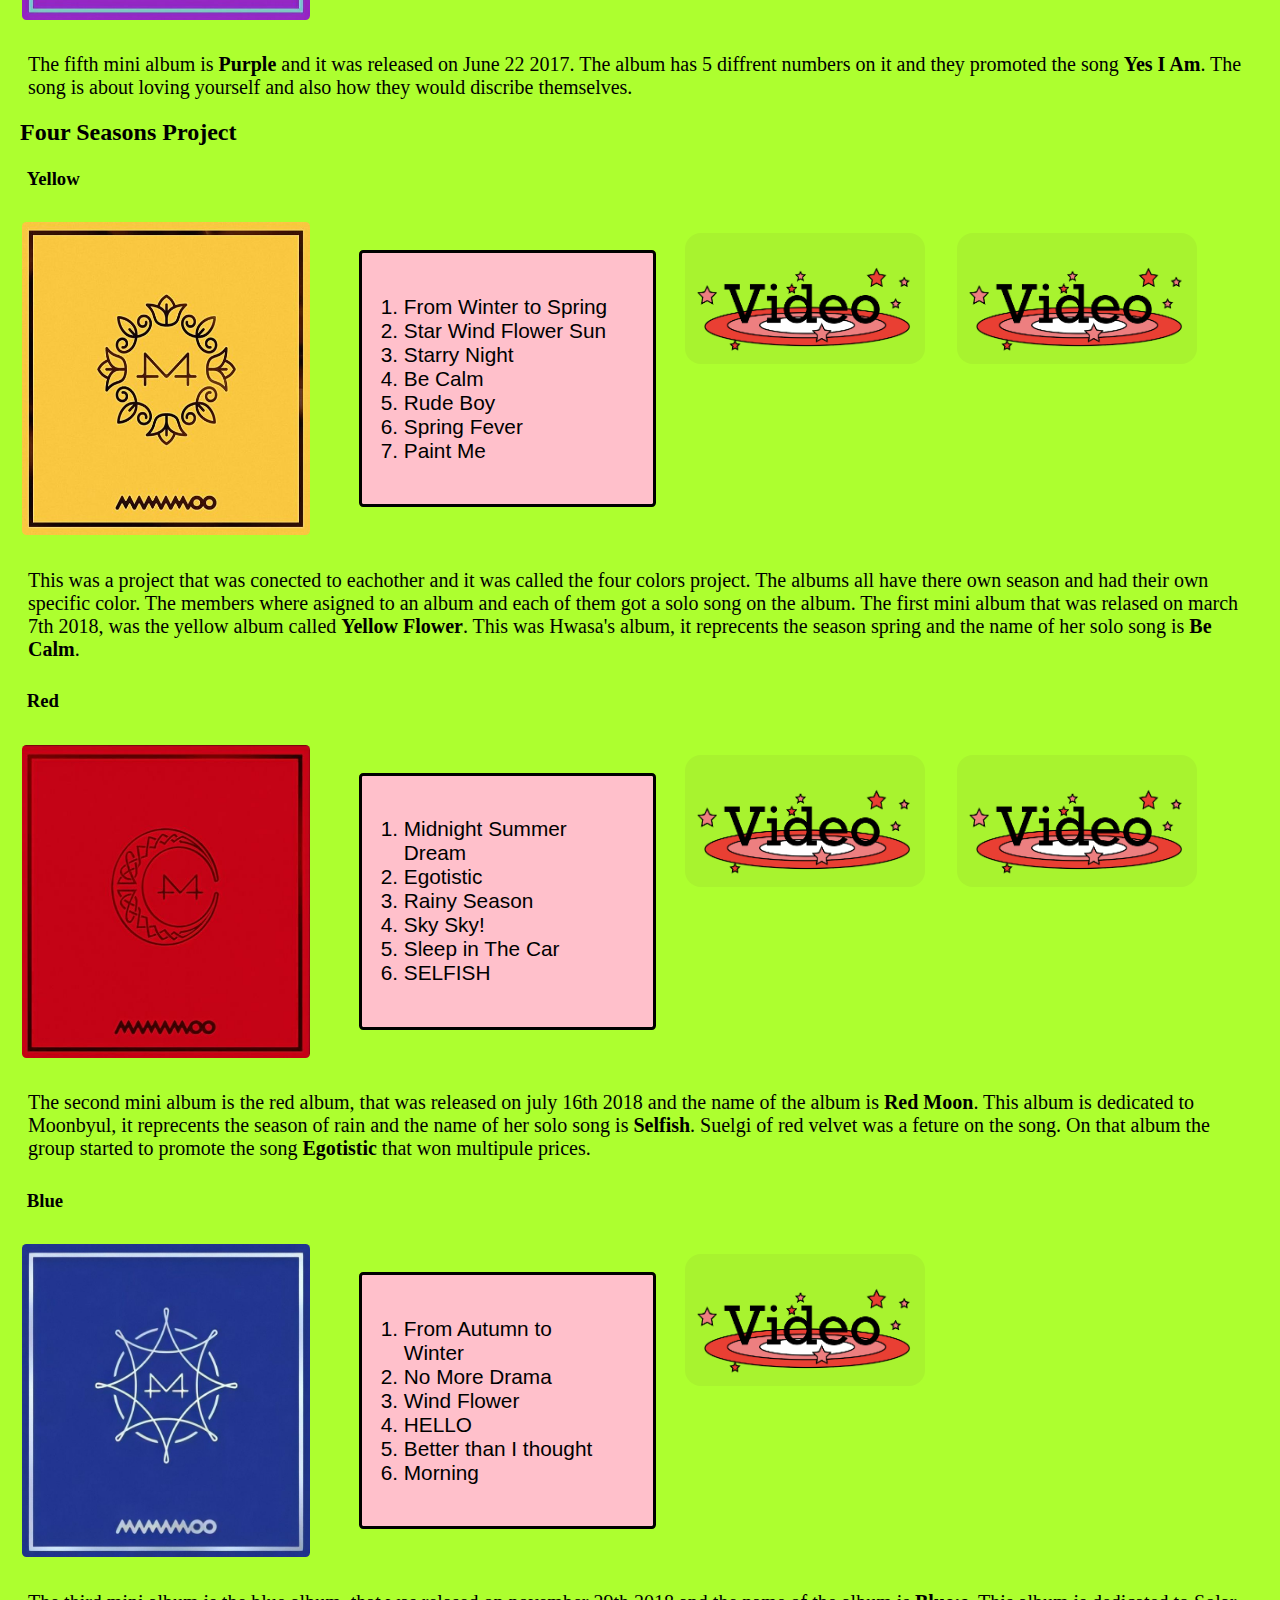
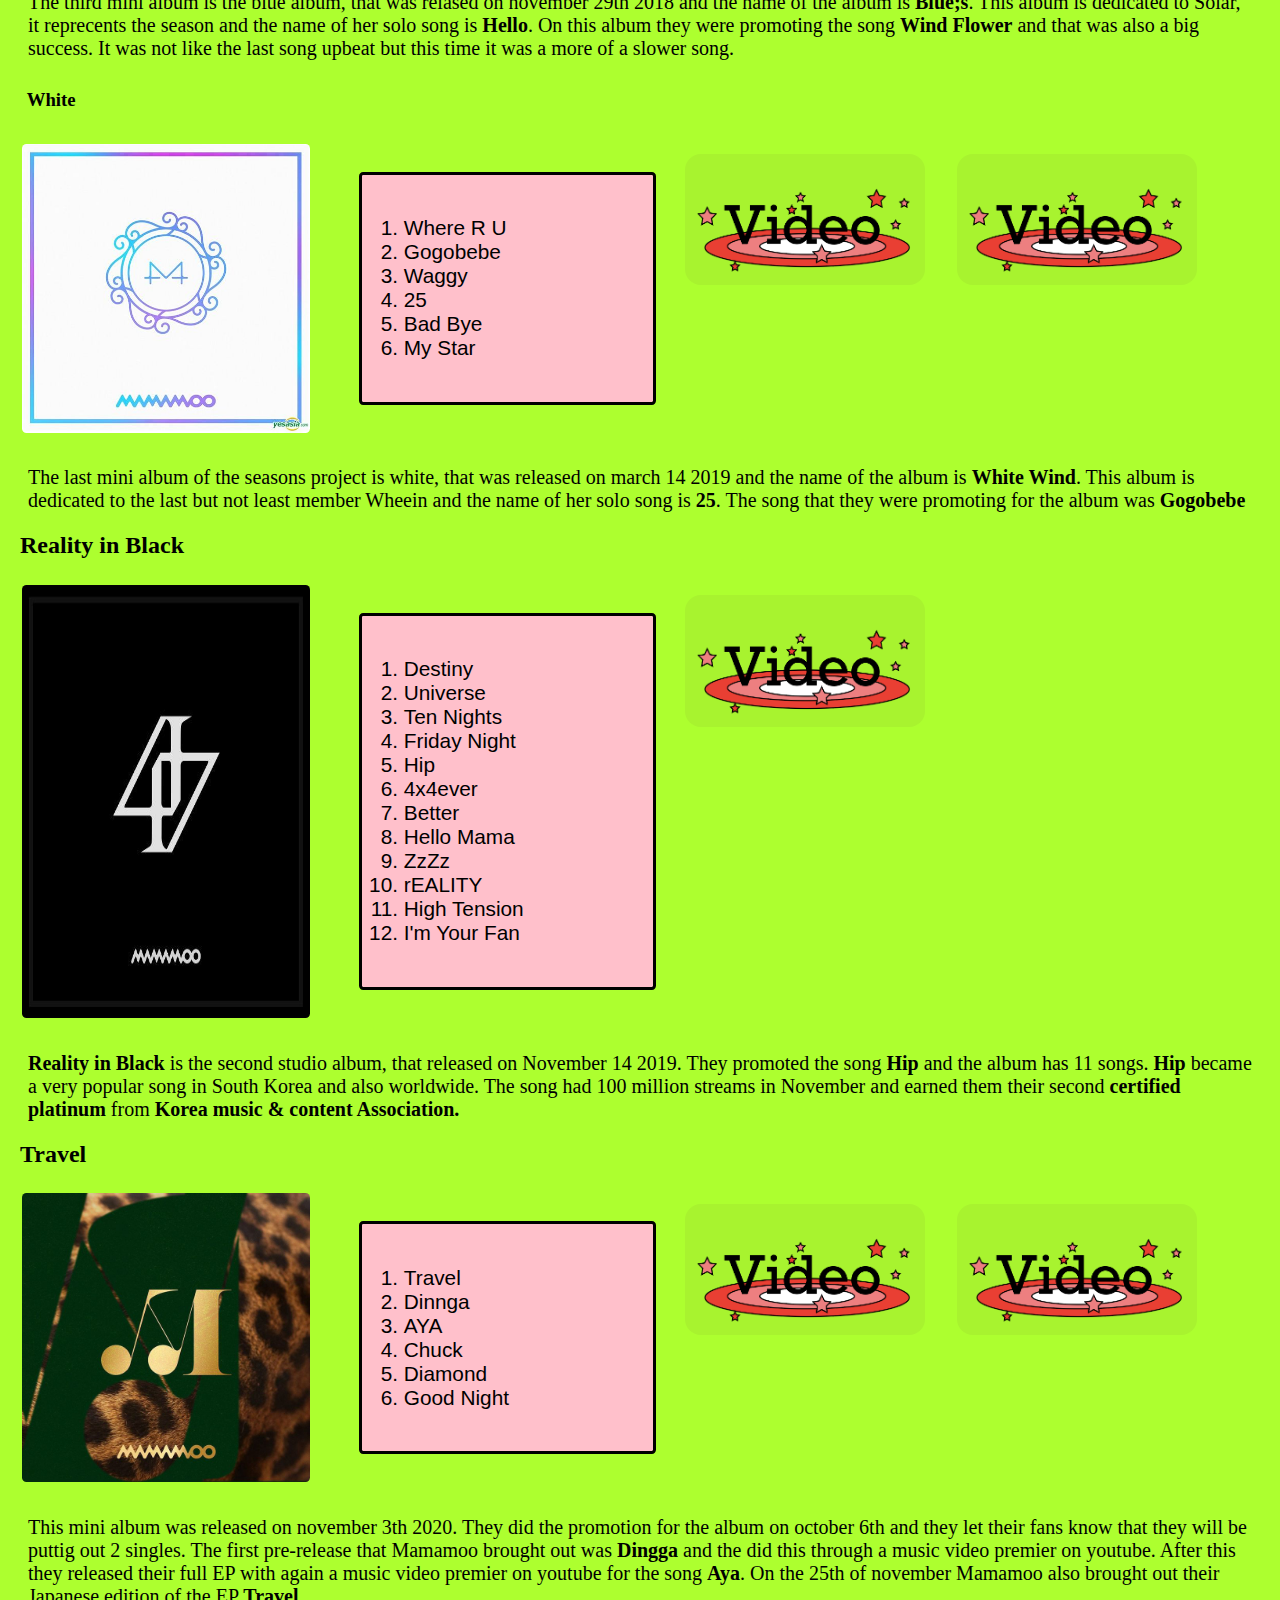
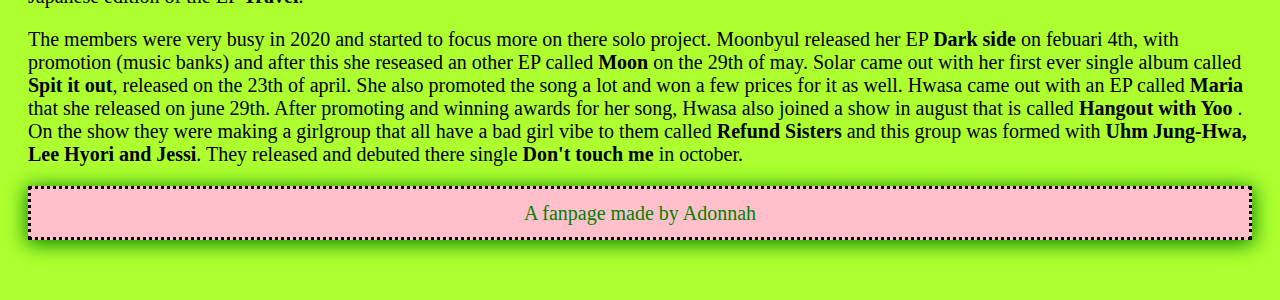
<file: songs.html>
<!DOCTYPE html>
<html lang="en">

<head>
    <meta charset="UTF-8">
    <meta name="viewport" content="width=device-width, initial-scale=1.0">
    <title>Mamamoo Songs</title>
    <link rel="stylesheet" href="css/style.css">
</head>

<body>

    <header>
        <nav>
            <ul>
                <li><a href="index.html">Home</a></li>
                <li><a href="about-members.html">About Members</a></li>
                <li><a href="about-group.html">About-group</a></li>
                <li><a href="songs.html">Songs</a></li>
                <li><a href="extras.html">Extra's</a></li>
            </ul>
        </nav>
    </header>

    <main>

        <section>
            <h1>The songs of Mamamoo</h1>
            <p>Here you will find information about Mamamoo's albums, when they were made, how many numbers, the
                promotion song and more amazing information. </p>
        </section>

        <section>
            <h2>Hello</h2>
            <div class="queens">
                <img src="Images/album16.jpg" alt="album cover picture hello">

                <ul class="b">
                    <li>Hello</li>
                    <li>Mr Ambiguous</li>
                    <li>Heeheehaheho</li>
                    <li>Baton Touch</li>
                    <li>I Do Me</li>
                    <li>Don't Be Happy</li>
                </ul>
                <div class="queens2">
                    <a href="https://youtu.be/QwjWP2Tnsjk?si=Rqt2PiuyElHE7qZR"><img src="Images/video.png"
                            alt="Videoclip"></a>
                </div>
            </div>
            <p>This is Mamamoos first mini album named <strong>Hello</strong> and was released on June 18 2014. When
                they came out with this mini album, a lot of people liked it, because it was super diffrent then other
                girlgroups that where already around. They had a jazzy/ soul vibe to them and people were loving it. A
                lot of diffrent artist that were already in the industry for a long time, gave them a shoutout on shows
                or on live streams especially when the question was "what is your favorite song these days" and their
                answer would be Mr ambigouos by Mamamoo.</p>
        </section>

        <section>
            <h2>Piano man</h2>
            <div class="queens">
                <img src="Images/album17.jpg" alt="album cover picture piano man">

                <ul class="b">
                    <li>Piano Man</li>
                    <li>Gentalman</li>
                    <li>Love Lane</li>
                    <li>Piano Man (Piano Ver.)</li>
                    <li>Piano Man (Inst.)</li>
                </ul>

                <div class="queens2">
                    <a href="https://youtu.be/xaSJeG-jDJ0?si=D0_RxqjRl9V-x3NE"><img src="Images/video.png"
                            alt="Videoclip"></a>

                </div>
            </div>
            <p>Mamamoo released their second mini album on November 21 2014. It has two songs on it and they promoted
                the song <strong>Piano man</strong>. The song is about a woman falling in love with the piano man at
                first sight. In the music video all of the members had a roll : <strong>Solar</strong> was the singer,
                <strong>Moonbyul</strong> was the danser, <strong>Wheein</strong> was the waitress and
                <strong>Hwasa</strong> was the bartender.
            </p>
        </section>

        <section>
            <h2>Pink funky</h2>
            <div class="queens">
                <img src="Images/album8.jpg" alt="album cover picture pink funky">
                <ul class="b">
                    <li>Freakin Shoes</li>
                    <li>Um Oh Ah Yeh</li>
                    <li>A Little Bit</li>
                    <li>No No No</li>
                    <li>Self Camera</li>
                    <li>AHH OOP!</li>
                </ul>

                <div class="queens2">
                    <a href="https://youtu.be/JoqLnkcjZmQ?si=zbzbs2wrUG6flVf8"><img src="Images/video.png"
                            alt="Videoclip"></a>
                    <a href="https://youtu.be/pFuJAIMQjHk?si=5BP8o-iDHTZIk9Nm"><img src="Images/video.png"
                            alt="Videoclip"></a>

                </div>
            </div>
            <p>This album was released on June 19 2015 and it had 6 songs on the album. With the pink funky album the
                promoted two songs, the songs are <strong>Ahh Oop!</strong> and <strong>Um Oh Ah Yeh</strong>. In the
                music video of Um Oh Ah Yeh, three of the members dressed up like men and artist <strong>Park
                    Bo-ram</strong> who came as a cameo for the video. The album was a mixture of <strong>Hip Hop, Funk
                    and R&B</strong>.</p>
        </section>

        <section>
            <h2>Melting</h2>
            <div class="queens">
                <img src="Images/album5.jpg" alt="album cover picture melting">
                <ul class="b">
                    <li>Taller Than You</li>
                    <li>Words Don't Come Easy</li>
                    <li>You're the Best</li>
                    <li>Friday Night</li>
                    <li>My Hometown</li>
                    <li>Emotion</li>
                    <li>I Miss You</li>
                    <li>Funky Boy</li>
                    <li>Recipe</li>
                    <li>Cat Fight</li>
                    <li>Just</li>
                    <li>Girl Crush</li>
                </ul>

                <div class="queens2">
                    <a href="https://youtu.be/76pXg38SaSY?si=eX3Ogw7r1zgd2cH-"><img src="Images/video.png"
                            alt="Videoclip"></a>
                    <a href="https://youtu.be/I02F1lvhguw?si=wzQcmKARVpusahzM"><img src="Images/video.png"
                            alt="Videoclip"></a>
                    <a href="https://youtu.be/QbhmTM1cRro?si=oJ86bo4aWuVWXPMw"><img src="Images/video.png"
                            alt="Videoclip"></a>
                </div>
            </div>
            <p>The studio album <strong>Melting</strong> was released on February 26 2016 with 12 diffrent song on the
                album. Before this album was released, they released two other songs with a music video. The names of
                the two songs are <strong> I Miss You</strong> (January 29 2016) and <strong>Taller Than
                    Me</strong>(February 2 2016). When the album came out they promoted the song <strong>You're the
                    Best</strong> Mamamoo performed the song on diffrent music shows and on March 6 2016 they won their
                first ever award on the music show <strong>Inkigayo</strong>.</p>
        </section>

        <section>
            <h2>Memory</h2>
            <div class="queens">
                <img src="Images/album14.jpg" alt="album cover picture memory">
                <ul class="b">
                    <li>Memory</li>
                    <li>Décalcomanie</li>
                    <li>New York</li>
                    <li>Moderato</li>
                    <li>Angel</li>
                    <li>DAB DAB</li>
                    <li>I Love Too</li>
                    <li>woo hoo</li>
                </ul>

                <div class="queens2">
                    <a href="https://youtu.be/7H-ug2Mj1VM?si=ct2WfzvvA9Wot2c2"><img src="Images/video.png"
                            alt="Videoclip"></a>
                    <a href="https://youtu.be/y2OFPvYxZuY?si=ErYVrDIZbDQkGs5C"><img src="Images/video.png"
                            alt="Videoclip"></a>

                </div>
            </div>

            <p><strong>Memory</strong> is the fourth mini album that was released on November 7 2016. This was the first
                time were Mamamoo did two sub units. The songs for the sub units are <strong>Dab Dab</strong> with Hwasa
                and Moonbyul as the rappers of the group. The other sub-unit Solar and Wheein with the song called
                <strong>Angel</strong>. On this album is also a solo song from Wheein calles <strong>Moderato</strong>,
                feat Hash Swan. It was a very popular song and well known. As a group Mamamoo promoted the song
                <strong>Decalcomanie</strong>. The mini album had 9 songs in total.
            </p>
        </section>

        <section>
            <h2>Purple</h2>
            <div class="queens">
                <img src="Images/album6.jpg" alt="album cover picture purple">
                <ul class="b">
                    <li>Yes I Am</li>
                    <li>Finally</li>
                    <li>Love & Hate</li>
                    <li>AZE GAG</li>
                    <li>Da Ra Da</li>
                </ul>

                <div class="queens2">
                    <a href="https://youtu.be/Ue9NG1hAr78?si=oGe6M0aQFivbd72S"><img src="Images/video.png"
                            alt="Videoclip"></a>
                </div>
            </div>
            <p>The fifth mini album is <strong>Purple</strong> and it was released on June 22 2017. The album has 5
                diffrent numbers on it and they promoted the song <strong>Yes I Am</strong>. The song is about loving
                yourself and also how they would discribe themselves.</p>
        </section>

        <section>
            <h2>Four Seasons Project</h2>

        <h3>Yellow</h3>
            <div class="queens">
                <img src="Images/album7.jpg" alt="album cover picture yellow flower">
                <ul class="b">
                    <li>From Winter to Spring</li>
                    <li>Star Wind Flower Sun</li>
                    <li>Starry Night</li>
                    <li>Be Calm</li>
                    <li>Rude Boy</li>
                    <li>Spring Fever</li>
                    <li>Paint Me</li>
                </ul>
                <div class="queens2">
                    <a href="https://youtu.be/0FB2EoKTK_Q?si=h42TiXfFjMlsClpl"><img src="Images/video.png"
                            alt="Videoclip"></a>
                    <a href="https://youtu.be/7kgV7Hrb-1c?si=VRkhgDeQMFhYKLaM"><img src="Images/video.png"
                            alt="Videoclip"></a>
                </div>
            </div>
            <p>This was a project that was conected to eachother and it was called the four colors project. The albums
                all have there own season and had their own specific color. The members where asigned to an album and
                each of them got a solo song on the album.
                The first mini album that was relased on march 7th 2018, was the yellow album called <strong>Yellow
                    Flower</strong>. This was Hwasa's album, it reprecents the season spring and the name of her solo
                song is <strong>Be Calm</strong>.</p>
        </section>

        <section>
            <h3>Red</h3>
            <div class="queens">
                <img src="Images/album4.jpg" alt="album cover picture red moon">
                <ul class="b">
                    <li>Midnight Summer Dream</li>
                    <li>Egotistic</li>
                    <li>Rainy Season</li>
                    <li>Sky Sky!</li>
                    <li>Sleep in The Car</li>
                    <li>SELFISH</li>
                </ul>

                <div class="queens2">
                    <a href="https://youtu.be/pHtxTSiPh5I?si=m7WgMq0FaD62B2ml"><img src="Images/video.png"
                            alt="Videoclip"></a>
                    <a href="https://youtu.be/diwrEUG6gBg?si=kP3amCD3Dqu8dtmi"><img src="Images/video.png"
                            alt="Videoclip"></a>
                </div>
            </div>
            <p>The second mini album is the red album, that was released on july 16th 2018 and the name of the album is
                <strong>Red Moon</strong>. This album is dedicated to Moonbyul, it reprecents the season of rain and the
                name of her solo song is <strong>Selfish</strong>. Suelgi of red velvet was a feture on the song. On
                that album the group started to promote the song <strong>Egotistic</strong> that won multipule prices.
            </p>
        </section>
        <section>
            <h3>Blue</h3>
            <div class="queens">
                <img src="Images/album2.jpg" alt="album cover picture blues">
                <ul class="b">
                    <li>From Autumn to Winter</li>
                    <li>No More Drama</li>
                    <li>Wind Flower</li>
                    <li>HELLO</li>
                    <li>Better than I thought</li>
                    <li>Morning</li>
                </ul>

                <div class="queens2">
                    <a href="https://youtu.be/uOZ2r_UAfdc?si=1XC1R8hPgXn2IRMb"><img src="Images/video.png"
                            alt="Videoclip"></a>
                </div>
            </div>
            <p>The third mini album is the blue album, that was relased on november 29th 2018 and the name of the album
                is <strong>Blue;s</strong>. This album is dedicated to Solar, it reprecents the season and the name of
                her solo song is <Strong>Hello</Strong>. On this album they were promoting the song <strong>Wind
                    Flower</strong> and that was also a big success. It was not like the last song upbeat but this time
                it was a more of a slower song. </p>
        </section>

        <section>
            <h3>White</h3>
            <div class="queens">
                <img src="Images/album13.jpg" alt="album cover picture white wind">
                <ul class="b">
                    <li>Where R U </li>
                    <li>Gogobebe</li>
                    <li>Waggy</li>
                    <li>25</li>
                    <li>Bad Bye</li>
                    <li>My Star</li>
                </ul>

                <div class="queens2">
                    <a href="https://youtu.be/Oao3j2hUVvE?si=ZDQKZ91hwqfH7qJc"><img src="Images/video.png"
                            alt="Videoclip"></a>
                    <a href="https://youtu.be/6l4divMKp4E?si=izRSiWluTpjXZxD_"><img src="Images/video.png"
                            alt="Videoclip"></a>
                </div>
            </div>
            <p>The last mini album of the seasons project is white, that was released on march 14 2019 and the name of
                the album is <strong>White Wind</strong>. This album is dedicated to the last but not least member
                Wheein and the name of her solo song is <strong>25</strong>. The song that they were promoting for the
                album was <strong>Gogobebe</strong> </p>
        </section>

        <section>
            <h2>Reality in Black</h2>
            <div class="queens">
                <img src="Images/album3.jpg" alt="album cover picture reality">

                <ul class="b">
                    <li>Destiny</li>
                    <li>Universe</li>
                    <li>Ten Nights</li>
                    <li>Friday Night</li>
                    <li>Hip</li>
                    <li>4x4ever</li>
                    <li>Better</li>
                    <li>Hello Mama</li>
                    <li>ZzZz</li>
                    <li>rEALITY</li>
                    <li>High Tension</li>
                    <li>I'm Your Fan</li>
                </ul>

                <div class="queens2">
                    <a href="https://youtu.be/KhTeiaCezwM?si=gbHCRpbZxipHWjeG"><img src="Images/video.png"
                            alt="Videoclip"></a>

                </div>
            </div>
            <p><strong>Reality in Black</strong> is the second studio album, that released on November 14 2019. They
                promoted the song <strong>Hip</strong> and the album has 11 songs. <strong>Hip</strong> became a very
                popular song in South Korea and also worldwide. The song had 100 million streams in November and earned
                them their second <strong>certified platinum</strong> from <strong>Korea music & content
                    Association.</strong></p>
        </section>
        <section>
            <h2>Travel</h2>
            <div class="queens">
                <img src="Images/album1.jpg" alt="album cover picture travel">

                <ul class="b">
                    <li>Travel</li>
                    <li>Dinnga</li>
                    <li>AYA</li>
                    <li>Chuck</li>
                    <li>Diamond</li>
                    <li>Good Night</li>
                </ul>
                <div class="queens2">
                    <a href="https://youtu.be/dfl9KIX1WpU?si=pgNgeFJSExjtqfBo"><img src="Images/video.png"
                            alt="Videoclip"></a>
                    <a href="https://youtu.be/UoI9riNffEU?si=ijAuF2iaoTL3u69n"><img src="Images/video.png"
                            alt="Videoclip"></a>

                </div>
            </div>
        </section>

        <p>This mini album was released on november 3th 2020. They did the promotion for the album on october 6th
            and they let their fans know that they will be puttig out 2 singles. The first pre-release that Mamamoo
            brought out was <strong>Dingga</strong> and the did this through a music video premier on youtube. After
            this they released their full EP with again a music video premier on youtube for the song
            <strong>Aya</strong>. On the 25th of november Mamamoo also brought out their Japanese edition of the EP
            <strong>Travel</strong>.
        </p>
        <p>The members were very busy in 2020 and started to focus more on there solo project. Moonbyul released her
            EP <strong>Dark side</strong> on febuari 4th, with promotion (music banks) and after this she reseased
            an other EP called <strong>Moon</strong> on the 29th of may. Solar came out with her first ever single
            album called <strong>Spit it out</strong>, released on the 23th of april. She also promoted the song a
            lot and won a few prices for it as well.
            Hwasa came out with an EP called <strong>Maria</strong> that she released on june 29th. After promoting
            and winning awards for her song, Hwasa also joined a show in august that is called <strong>Hangout with
                Yoo </strong>. On the show they were making a girlgroup that all have a bad girl vibe to them called
            <strong>Refund Sisters</strong> and this group was formed with <strong>Uhm Jung-Hwa, Lee Hyori and
                Jessi</strong>. They released and debuted there single <strong>Don't touch me</strong> in october.
        </p>

        <aside></aside>
    </main>
    <footer>
        <p>
            A fanpage made by Adonnah
        </p>
    </footer>
</body>

</html>
</file>
<file: css/style.css>
body {
    background-color: greenyellow;
}

ul {
    display: flex;
    justify-content: space-between;
    list-style: none;
    background: #adff2f;
    padding: 0.5em;
    border-radius: 0.2em;
    margin: 1em;
    font-size: 1.30em;
    font-family: 'Gill Sans', 'Gill Sans MT', Calibri, 'Trebuchet MS', sans-serif;
}

a {
    transition: all 350ms ease;

}

a:hover {
    background: pink;
    padding: 0.60em;
    border-radius: 0.60em;
    border: black .0625em solid;
    box-shadow: 0 0.125em 1em 0.0625em;
}

h1 {
    color: black;
    font-family: 'Gill Sans', 'Gill Sans MT', Calibri, 'Trebuchet MS', sans-serif;
    border: 0.0625em solid;
    box-shadow: 0 0.125em 1em 0.0625em;
    padding: 0.625em;
    margin-bottom: 1.20em;
    background-color: pink;
}

H2 {
    color: black;
    margin: 0.50em;
}

h3 {
    color: black;
    margin: 0.50em;
    padding: 0.50em;
}

p {
    color: black;
    font-size: 1.25em;
    margin: 1em;
}

a {
    color: black;
    font-family: Cambria, Cochin, Georgia, Times, 'Times New Roman', serif;
    justify-content: space-between
}

img {
    width: 18.75em;
    justify-content: space-evenly;
    align-items: stretch;
    margin: 0.85em;
    border-radius: 0.5em;
    margin-right: 0.875em;
}

.Plaatjetekst {
    display: flex;
}

.Plaatjetekst2 {
    display: flex;
}

.Plaatjetekst3 {
    display: flex;
}

.Plaatjetekst4 {
    display: flex;
}

.one {
    border: 0.1875em dotted black;
    background-color: pink;
    font-size: 1.25em;
    padding: 0.625em;
    display: inline-block;
    margin: 1em;
}

.two {
    border: 0.1875em dotted black;
    background-color: pink;
    font-size: 1.25em;
    padding: 0.625em;
    display: inline-block;
    margin: 1em;
}

.three {
    border: 0.1875em dotted black;
    background-color: pink;
    font-size: 1.25em;
    padding: 0.625em;
    display: inline-block;
    margin: 1em;
}

.four {
    border: 0.1875em dotted black;
    background-color: pink;
    font-size: 1.25em;
    padding: 0.625em;
    display: inline-block;
    margin: 1em;
}

.six {
    border: 0.15em solid black;
    font-size: 1em;
    padding: 0.20em;
    display: inline-block;
    margin: 1em 0.20em 0.20em 5em;
    background-color: pink;
    justify-content: right;
}

footer p {
    color: green;
    border: black .1875em dotted;
    padding: 0.625em;
    margin-bottom: 3em;
    text-align: center;
    background-color: pink;
    box-shadow: 0 0.125em 1em 0.0625em;
}

.queens img {
    width: 18em;
    border-radius: 0.28125em;
    margin-right: 0.50em;
}

.queens {
    display: flex;
    justify-content: left;
}

.queens2 img {
    width: 15em;
    border-radius: 1em;
    margin: 1em 1em 1em 1em;
}

.queens2 {
    display: flex;
    flex-direction: row;
    flex-wrap: wrap;
    margin: 0.50em 0.50em 0.50em 0.50em;
}

ul.b {
    list-style-type: decimal;
    padding: 2em;
    display: inline-block;
    margin: 2em;
    background-color: pink;
    width: 10em;
    border-radius: 0.20em;
    margin-right: 0.20em;
    border: 0.15em solid black;
}
</file>
